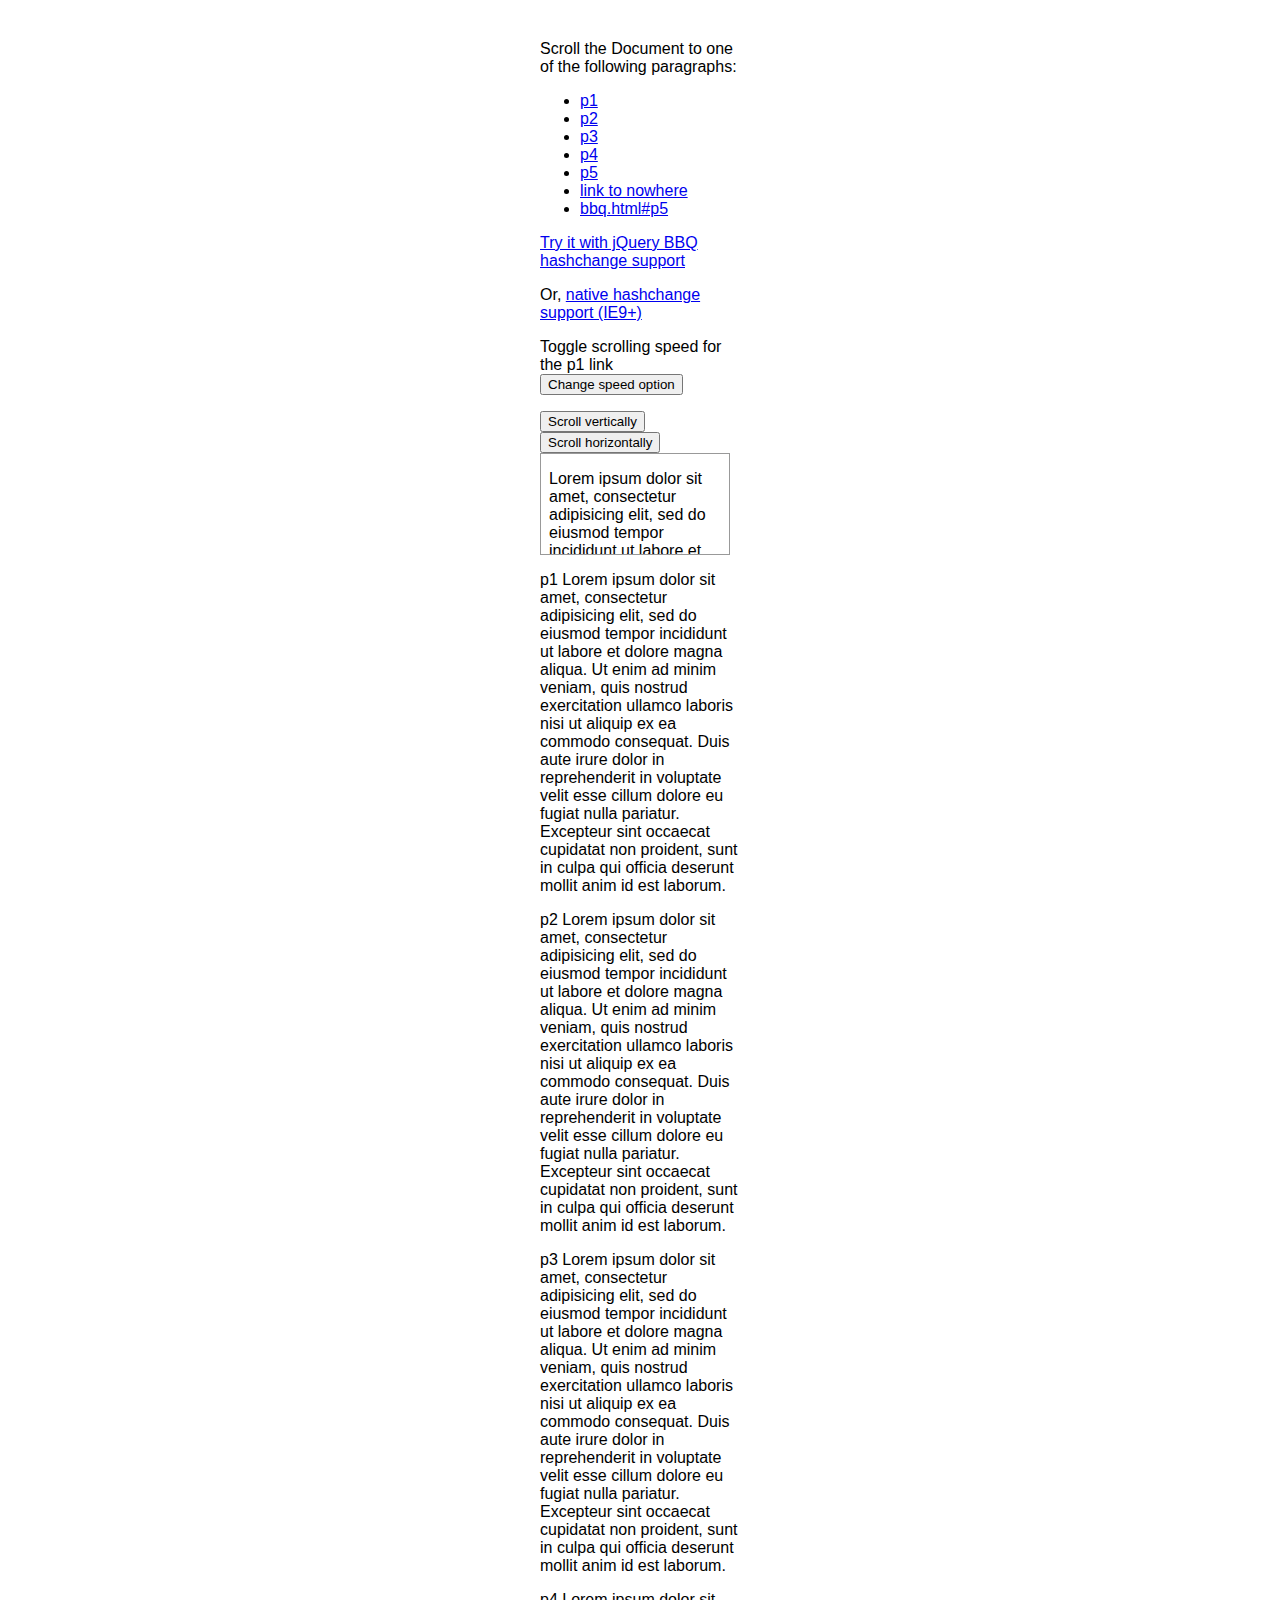
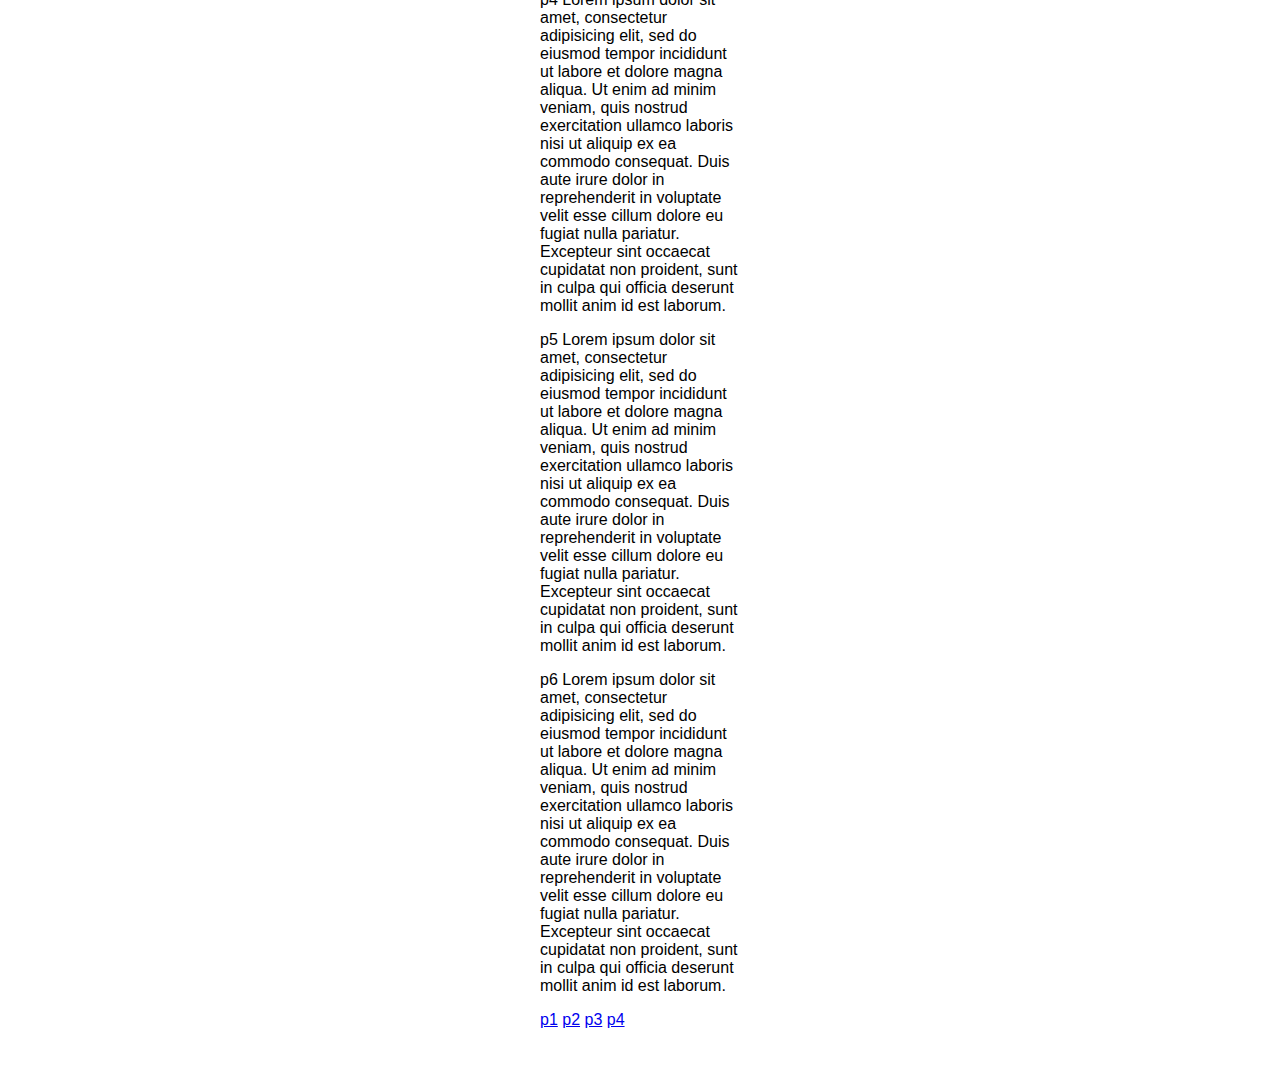
<file: js/jquery-smooth-scroll-master/demo/index.html>
<!DOCTYPE html>
<html lang="en">
<head>
  <meta charset="utf-8">
  <title>Smooth Scroll jQuery Plugin Demo</title>
  <style type="text/css">
    body {
      font-family: Helvetica, Arial, sans-serif;
    }
    .container {
      margin: 40px auto;
      width: 200px;
    }
    .scrollme {
      height: 100px;
      width: 180px;
      overflow: auto;
      padding-left: 8px;
      border: 1px solid #999;
    }
    .scrollme-x {
      width: 400px;
    }
    .scrollme-x div,
    .scrollme-x p {
      float: left;
      width: 180px;
    }
  </style>

  <script src="../lib/jquery/jquery.js"></script>
  <script src="../src/jquery.smooth-scroll.js"></script>
  <script>
    $(document).ready(function() {

      $('body').smoothScroll({
        delegateSelector: 'ul.mainnav a'
      });

      $('p.subnav a').click(function(event) {
        event.preventDefault();
        var link = this;
        $.smoothScroll({
          scrollTarget: link.hash
        });
      });

      $('#change-speed').bind('click', function() {
        var $p1 = $('ul.mainnav a').first();
        var p1Opts = $p1.smoothScroll('options') || {};

        p1Opts.speed = p1Opts.speed === 1400 ? 400 : 1400;
        $p1.smoothScroll('options', p1Opts);
      });

      $('button.scrollsomething').bind('click', function(event) {
        event.preventDefault();
        $.smoothScroll({
          scrollElement: $('div.scrollme'),
          scrollTarget: '#findme'
        });
      });
      $('button.scrollhorz').bind('click', function(event) {
        event.preventDefault();
        $.smoothScroll({
          direction: 'left',
          scrollElement: $('div.scrollme'),
          scrollTarget: '.horiz'
        });

      });

    });

  </script>
</head>
<body>
  <div class="container">
    <p>Scroll the Document to one of the following paragraphs:</p>
    <ul class="mainnav">
      <li><a href="#p1">p1</a></li>
      <li><a href="#p2">p2</a></li>
      <li><a href="#p3">p3</a></li>
      <li><a href="#p4">p4</a></li>
      <li><a href="#p5">p5</a></li>
      <li><a href="#foo">link to nowhere</a></li>
      <li><a href="bbq.html#p5">bbq.html#p5</a></li>
    </ul>
    <p><a href="bbq.html">Try it with jQuery BBQ hashchange support</a></p>
    <p>Or, <a href="hashchange.html">native hashchange support (IE9+)</a></p>
    <p>Toggle scrolling speed for the p1 link <button id="change-speed">Change speed option</button></p>
    <button class="scrollsomething">Scroll vertically</button>
    <button class="scrollhorz">Scroll horizontally</button>

    <div class="scrollme">
      <div class="scrollme-x">
        <p>Lorem ipsum dolor sit amet, consectetur adipisicing elit, sed do eiusmod tempor incididunt ut labore et dolore magna aliqua. Ut enim ad minim veniam, quis nostrud exercitation ullamco laboris nisi ut aliquip ex ea commodo consequat.
        </p>
        <div class="horiz">
          You found me by scrolling horizontally. nice job!
        </div>
      </div>
      <p>Duis aute irure dolor in reprehenderit in voluptate velit esse cillum dolore eu fugiat nulla pariatur. Excepteur sint occaecat cupidatat non proident, sunt in culpa qui officia deserunt mollit anim id est laborum.
      </p>
      <p>Lorem ipsum dolor sit amet, consectetur adipisicing elit, sed do eiusmod tempor incididunt ut labore et dolore magna aliqua. Ut enim ad minim veniam, quis nostrud exercitation ullamco laboris nisi ut aliquip ex ea commodo consequat.
      </p>
      <p>Duis aute irure dolor in reprehenderit in voluptate velit esse cillum dolore eu fugiat nulla pariatur. Excepteur sint occaecat cupidatat non proident, sunt in culpa qui officia deserunt mollit anim id est laborum.
      </p>
      <div class="scrollme-x">
        <p id="findme">YOU FOUND ME!  Lorem ipsum dolor sit amet, consectetur adipisicing elit, sed do eiusmod tempor incididunt ut labore et dolore magna aliqua. Ut enim ad minim veniam, quis nostrud exercitation ullamco laboris nisi ut aliquip ex ea commodo consequat.
        </p>
        <div class="horiz">
          You scrolled horizontally <em>and</em> vertically. Awesome!
        </div>
      </div>
      <p>Duis aute irure dolor in reprehenderit in voluptate velit esse cillum dolore eu fugiat nulla pariatur. Excepteur sint occaecat cupidatat non proident, sunt in culpa qui officia deserunt mollit anim id est laborum.
      </p>
      <p>Lorem ipsum dolor sit amet, consectetur adipisicing elit, sed do eiusmod tempor incididunt ut labore et dolore magna aliqua. Ut enim ad minim veniam, quis nostrud exercitation ullamco laboris nisi ut aliquip ex ea commodo consequat.
      </p>
      <p>Duis aute irure dolor in reprehenderit in voluptate velit esse cillum dolore eu fugiat nulla pariatur. Excepteur sint occaecat cupidatat non proident, sunt in culpa qui officia deserunt mollit anim id est laborum.
      </p>
    </div>

    <p id="p1">p1 Lorem ipsum dolor sit amet, consectetur adipisicing elit, sed do eiusmod tempor incididunt ut labore et dolore magna aliqua. Ut enim ad minim veniam, quis nostrud exercitation ullamco laboris nisi ut aliquip ex ea commodo consequat. Duis aute irure dolor in reprehenderit in voluptate velit esse cillum dolore eu fugiat nulla pariatur. Excepteur sint occaecat cupidatat non proident, sunt in culpa qui officia deserunt mollit anim id est laborum.</p>
    <p id="p2">p2 Lorem ipsum dolor sit amet, consectetur adipisicing elit, sed do eiusmod tempor incididunt ut labore et dolore magna aliqua. Ut enim ad minim veniam, quis nostrud exercitation ullamco laboris nisi ut aliquip ex ea commodo consequat. Duis aute irure dolor in reprehenderit in voluptate velit esse cillum dolore eu fugiat nulla pariatur. Excepteur sint occaecat cupidatat non proident, sunt in culpa qui officia deserunt mollit anim id est laborum.</p>
    <p id="p3">p3 Lorem ipsum dolor sit amet, consectetur adipisicing elit, sed do eiusmod tempor incididunt ut labore et dolore magna aliqua. Ut enim ad minim veniam, quis nostrud exercitation ullamco laboris nisi ut aliquip ex ea commodo consequat. Duis aute irure dolor in reprehenderit in voluptate velit esse cillum dolore eu fugiat nulla pariatur. Excepteur sint occaecat cupidatat non proident, sunt in culpa qui officia deserunt mollit anim id est laborum.</p>
    <p id="p4">p4 Lorem ipsum dolor sit amet, consectetur adipisicing elit, sed do eiusmod tempor incididunt ut labore et dolore magna aliqua. Ut enim ad minim veniam, quis nostrud exercitation ullamco laboris nisi ut aliquip ex ea commodo consequat. Duis aute irure dolor in reprehenderit in voluptate velit esse cillum dolore eu fugiat nulla pariatur. Excepteur sint occaecat cupidatat non proident, sunt in culpa qui officia deserunt mollit anim id est laborum.</p>
    <p id="p5">p5 Lorem ipsum dolor sit amet, consectetur adipisicing elit, sed do eiusmod tempor incididunt ut labore et dolore magna aliqua. Ut enim ad minim veniam, quis nostrud exercitation ullamco laboris nisi ut aliquip ex ea commodo consequat. Duis aute irure dolor in reprehenderit in voluptate velit esse cillum dolore eu fugiat nulla pariatur. Excepteur sint occaecat cupidatat non proident, sunt in culpa qui officia deserunt mollit anim id est laborum.</p>
    <p id="p6">p6 Lorem ipsum dolor sit amet, consectetur adipisicing elit, sed do eiusmod tempor incididunt ut labore et dolore magna aliqua. Ut enim ad minim veniam, quis nostrud exercitation ullamco laboris nisi ut aliquip ex ea commodo consequat. Duis aute irure dolor in reprehenderit in voluptate velit esse cillum dolore eu fugiat nulla pariatur. Excepteur sint occaecat cupidatat non proident, sunt in culpa qui officia deserunt mollit anim id est laborum.</p>
    <p class="subnav"><a href="#p1">p1</a> <a href="#p2">p2</a> <a href="#p3">p3</a> <a href="#p4">p4</a></p>

  </div>
</body>
</html>
</file>
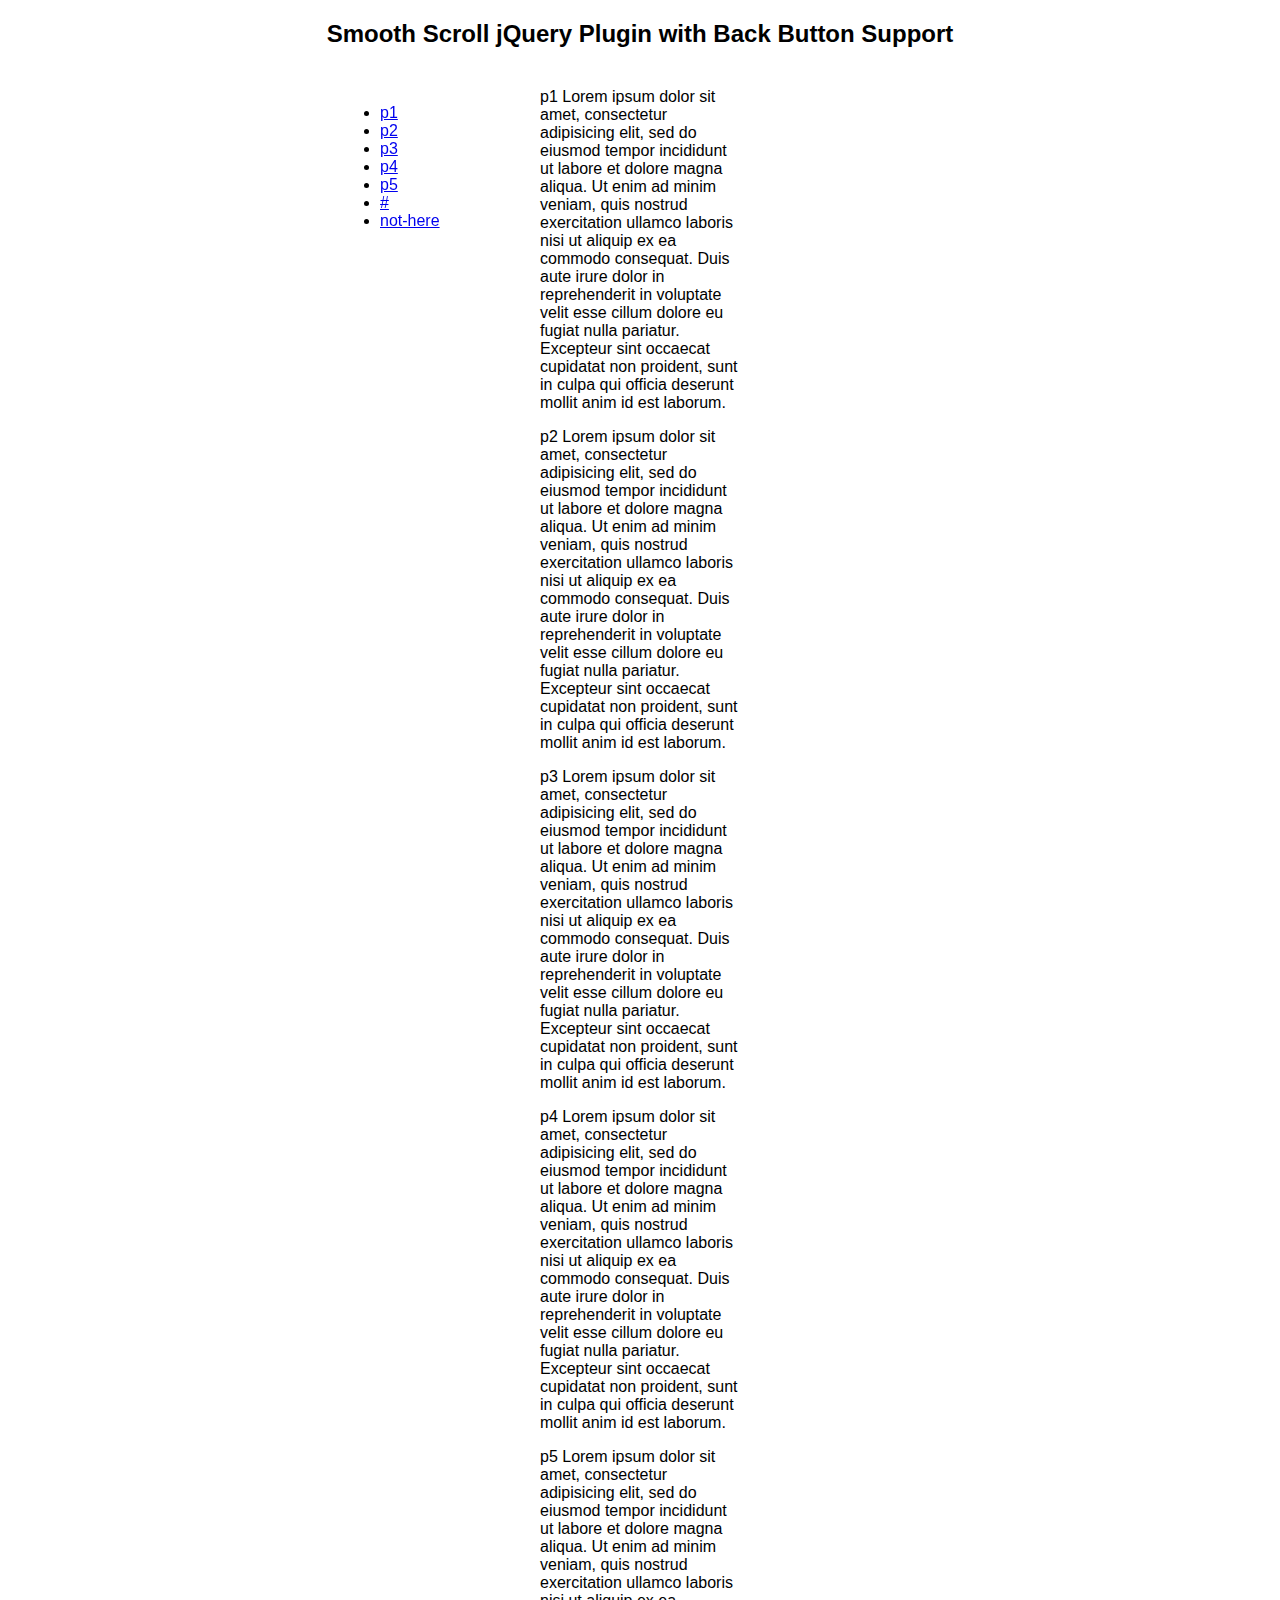
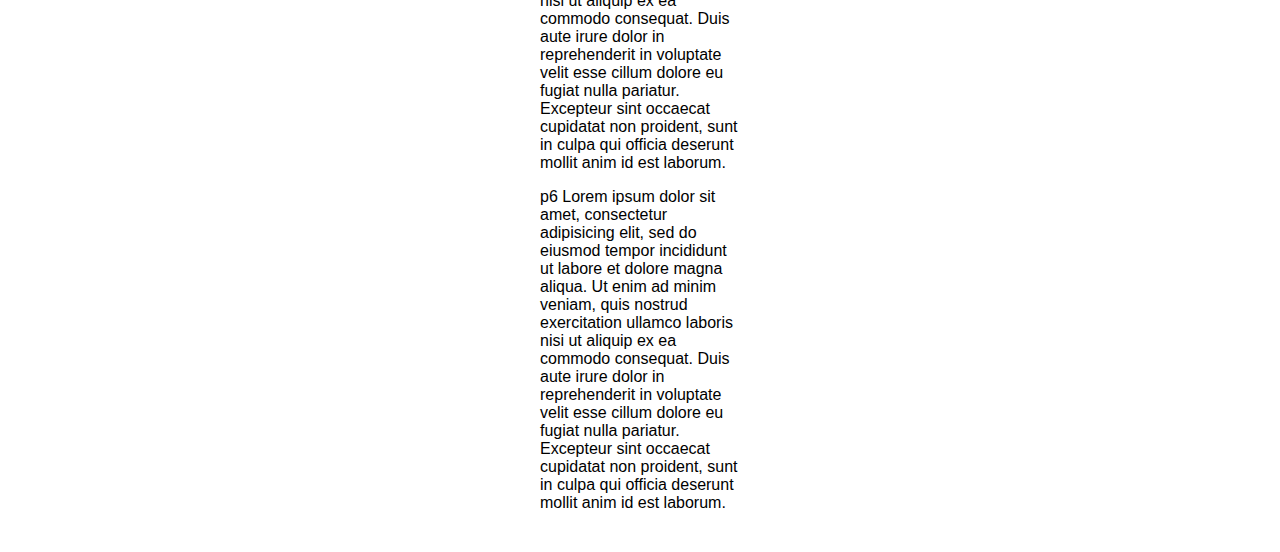
<file: js/jquery-smooth-scroll-master/demo/bbq-fixed.html>
<!DOCTYPE html>
<html lang="en">
<head>
  <meta charset="utf-8">
  <title>Smooth Scroll jQuery Plugin Demo</title>
  <style type="text/css">
    body {
      font-family: "Helvetica Neue", Helvetica, sans-serif;
    }
    .container {
      margin: 40px auto;
      width: 200px;
    }
    h2 {
      text-align: center;
    }
    #nav {
      position: fixed;
      margin-left: -200px;
      width: 140px;
    }
  </style>
</head>
<body>
  <h2>Smooth Scroll jQuery Plugin with Back Button Support</h2>
  <div class="container">
    <ul id="nav">
      <li><a href="#p1">p1</a></li>
      <li><a href="#p2">p2</a></li>
      <li><a href="#p3">p3</a></li>
      <li><a href="#p4">p4</a></li>
      <li><a href="#p5">p5</a></li>
      <li><a href="#">#</a></li>
      <li><a href="#not-here">not-here</a></li>
    </ul>
    <p id="p1">p1 Lorem ipsum dolor sit amet, consectetur adipisicing elit, sed do eiusmod tempor incididunt ut labore et dolore magna aliqua. Ut enim ad minim veniam, quis nostrud exercitation ullamco laboris nisi ut aliquip ex ea commodo consequat. Duis aute irure dolor in reprehenderit in voluptate velit esse cillum dolore eu fugiat nulla pariatur. Excepteur sint occaecat cupidatat non proident, sunt in culpa qui officia deserunt mollit anim id est laborum.</p>
    <p id="p2">p2 Lorem ipsum dolor sit amet, consectetur adipisicing elit, sed do eiusmod tempor incididunt ut labore et dolore magna aliqua. Ut enim ad minim veniam, quis nostrud exercitation ullamco laboris nisi ut aliquip ex ea commodo consequat. Duis aute irure dolor in reprehenderit in voluptate velit esse cillum dolore eu fugiat nulla pariatur. Excepteur sint occaecat cupidatat non proident, sunt in culpa qui officia deserunt mollit anim id est laborum.</p>

    <p id="p3">p3 Lorem ipsum dolor sit amet, consectetur adipisicing elit, sed do eiusmod tempor incididunt ut labore et dolore magna aliqua. Ut enim ad minim veniam, quis nostrud exercitation ullamco laboris nisi ut aliquip ex ea commodo consequat. Duis aute irure dolor in reprehenderit in voluptate velit esse cillum dolore eu fugiat nulla pariatur. Excepteur sint occaecat cupidatat non proident, sunt in culpa qui officia deserunt mollit anim id est laborum.</p>

    <p id="p4">p4 Lorem ipsum dolor sit amet, consectetur adipisicing elit, sed do eiusmod tempor incididunt ut labore et dolore magna aliqua. Ut enim ad minim veniam, quis nostrud exercitation ullamco laboris nisi ut aliquip ex ea commodo consequat. Duis aute irure dolor in reprehenderit in voluptate velit esse cillum dolore eu fugiat nulla pariatur. Excepteur sint occaecat cupidatat non proident, sunt in culpa qui officia deserunt mollit anim id est laborum.</p>

    <p id="p5">p5 Lorem ipsum dolor sit amet, consectetur adipisicing elit, sed do eiusmod tempor incididunt ut labore et dolore magna aliqua. Ut enim ad minim veniam, quis nostrud exercitation ullamco laboris nisi ut aliquip ex ea commodo consequat. Duis aute irure dolor in reprehenderit in voluptate velit esse cillum dolore eu fugiat nulla pariatur. Excepteur sint occaecat cupidatat non proident, sunt in culpa qui officia deserunt mollit anim id est laborum.</p>

    <p id="p6">p6 Lorem ipsum dolor sit amet, consectetur adipisicing elit, sed do eiusmod tempor incididunt ut labore et dolore magna aliqua. Ut enim ad minim veniam, quis nostrud exercitation ullamco laboris nisi ut aliquip ex ea commodo consequat. Duis aute irure dolor in reprehenderit in voluptate velit esse cillum dolore eu fugiat nulla pariatur. Excepteur sint occaecat cupidatat non proident, sunt in culpa qui officia deserunt mollit anim id est laborum.</p>


  </div>
  <script src="../lib/jquery/jquery.js"></script>
  <script src="../src/jquery.smooth-scroll.js"></script>
  <script src="../lib/jquery.ba-bbq.js"></script>
  <script>
    $(document).ready(function() {

      $(document).on('click', 'a[href*="#"]', function() {
        var slashedHash = '#/' + this.hash.slice(1);
        if ( this.hash ) {

          if ( slashedHash === location.hash ) {
            $.smoothScroll({scrollTarget: this.hash});
          } else {
            $.bbq.pushState(slashedHash);
          }

          return false;
        }
      });

      $(window).bind('hashchange', function(event) {
        var tgt = location.hash.replace(/^#\/?/,'');
        if ( document.getElementById(tgt) ) {
          $.smoothScroll({scrollTarget: '#' + tgt});
        }
      });

      $(window).trigger('hashchange');
    });
  </script>

</body>
</html>
</file>
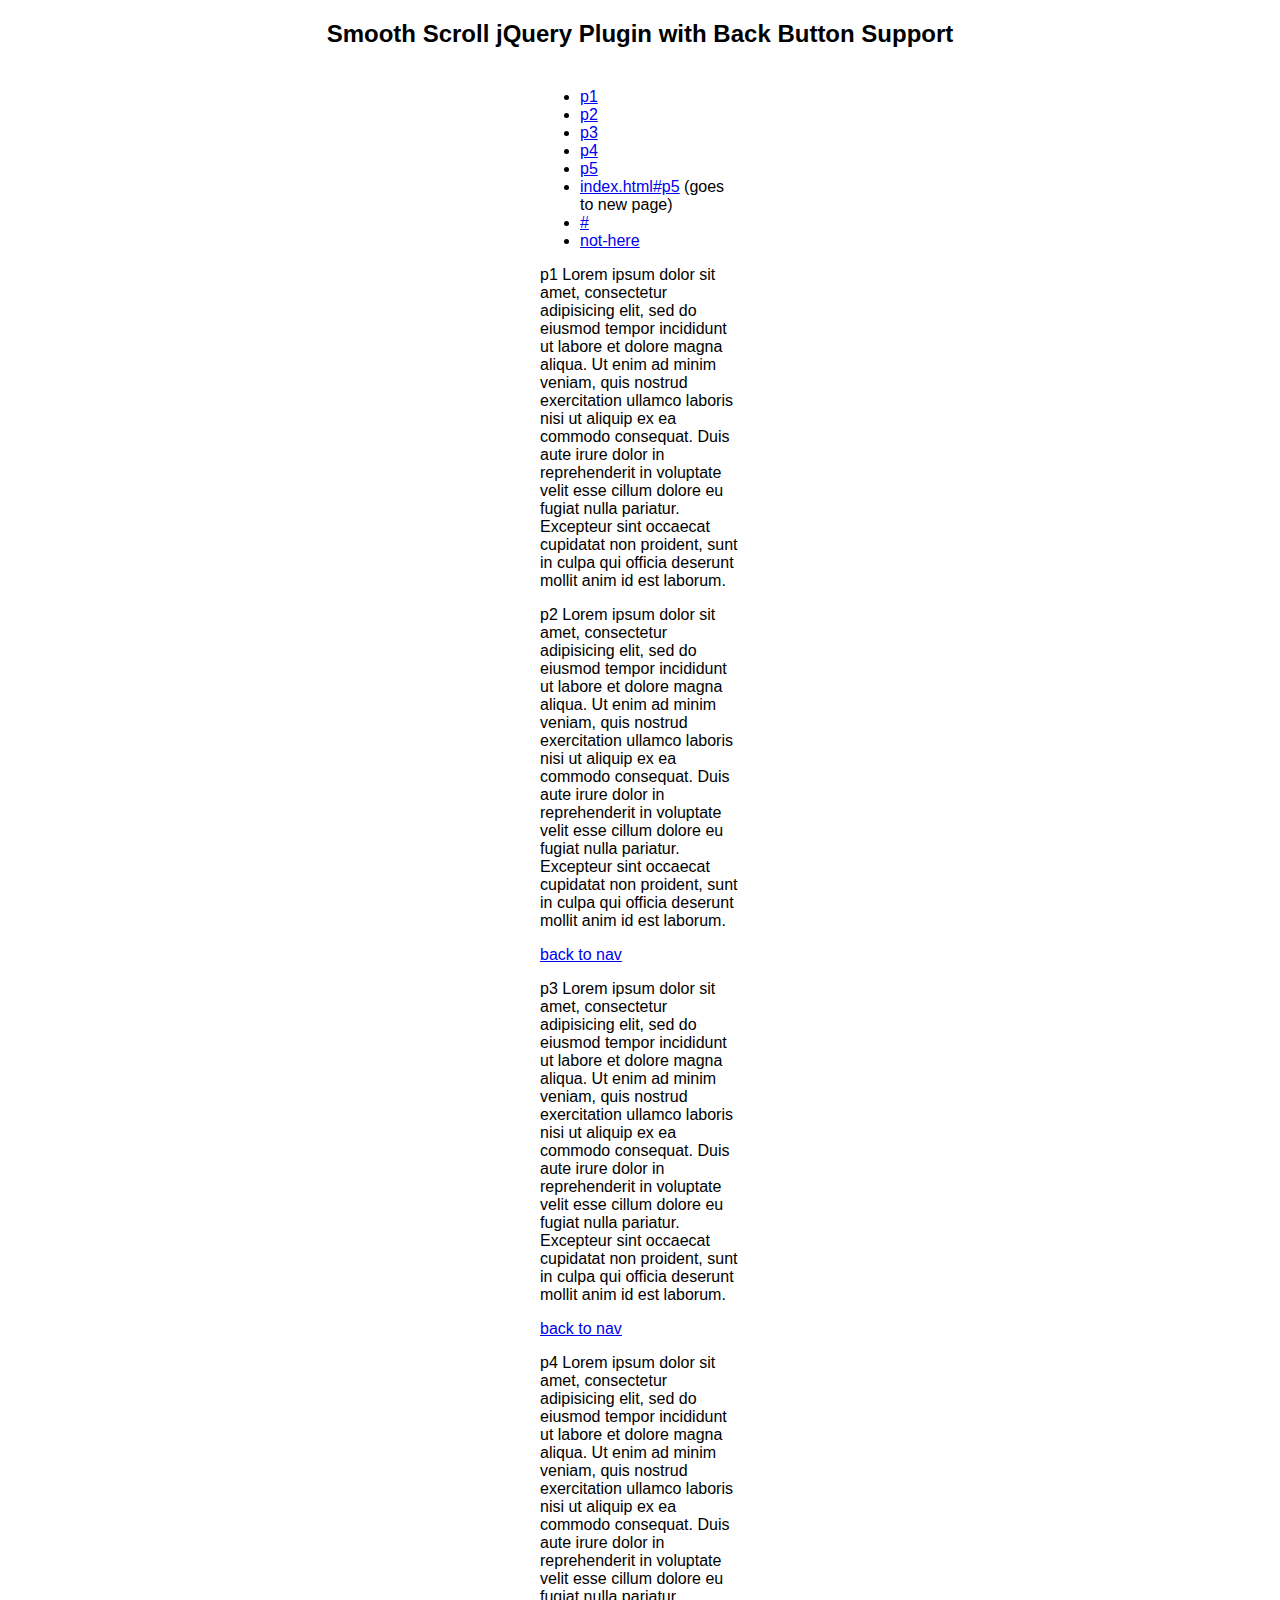
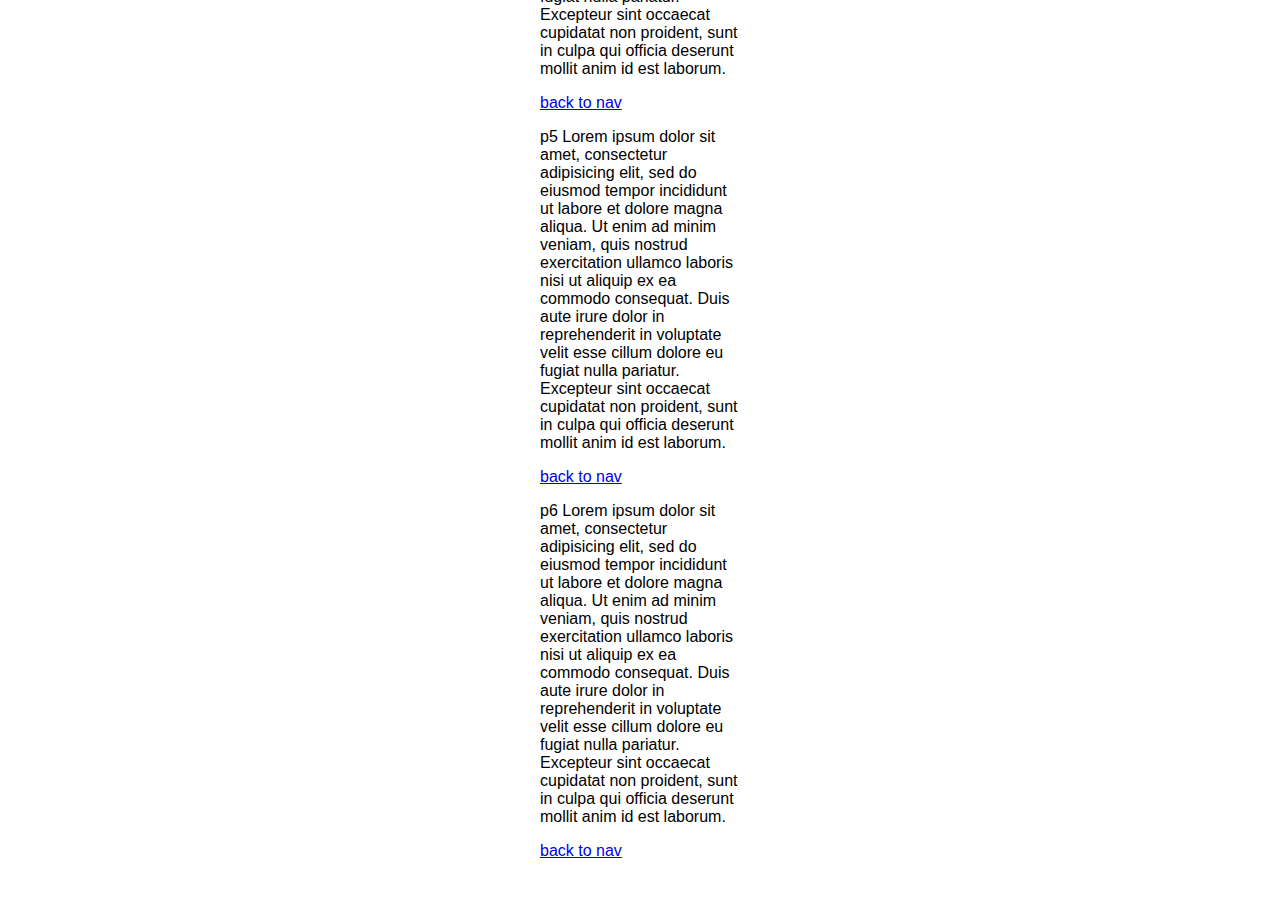
<file: js/jquery-smooth-scroll-master/demo/bbq.html>
<!DOCTYPE html>
<html lang="en">
<head>
  <meta charset="utf-8">
  <title>Smooth Scroll jQuery Plugin Demo</title>
  <style type="text/css">
    body {
      font-family: "Helvetica Neue", Helvetica, sans-serif;
    }
    .container {
      margin: 40px auto;
      width: 200px;
    }
    h2 {
      text-align: center;
    }
  </style>
</head>
<body>
  <h2>Smooth Scroll jQuery Plugin with Back Button Support</h2>
  <div class="container">
    <ul id="nav">
      <li><a href="#p1">p1</a></li>
      <li><a href="#p2">p2</a></li>
      <li><a href="#p3">p3</a></li>
      <li><a href="#p4">p4</a></li>
      <li><a href="#p5">p5</a></li>
      <li><a href="index.html#p5">index.html#p5</a> (goes to new page)</li>
      <li><a href="#">#</a></li>

      <li><a href="#not-here">not-here</a></li>
    </ul>
    <p id="p1">p1 Lorem ipsum dolor sit amet, consectetur adipisicing elit, sed do eiusmod tempor incididunt ut labore et dolore magna aliqua. Ut enim ad minim veniam, quis nostrud exercitation ullamco laboris nisi ut aliquip ex ea commodo consequat. Duis aute irure dolor in reprehenderit in voluptate velit esse cillum dolore eu fugiat nulla pariatur. Excepteur sint occaecat cupidatat non proident, sunt in culpa qui officia deserunt mollit anim id est laborum.</p>
    <p id="p2">p2 Lorem ipsum dolor sit amet, consectetur adipisicing elit, sed do eiusmod tempor incididunt ut labore et dolore magna aliqua. Ut enim ad minim veniam, quis nostrud exercitation ullamco laboris nisi ut aliquip ex ea commodo consequat. Duis aute irure dolor in reprehenderit in voluptate velit esse cillum dolore eu fugiat nulla pariatur. Excepteur sint occaecat cupidatat non proident, sunt in culpa qui officia deserunt mollit anim id est laborum.</p>
    <a href="#nav">back to nav</a>
    <p id="p3">p3 Lorem ipsum dolor sit amet, consectetur adipisicing elit, sed do eiusmod tempor incididunt ut labore et dolore magna aliqua. Ut enim ad minim veniam, quis nostrud exercitation ullamco laboris nisi ut aliquip ex ea commodo consequat. Duis aute irure dolor in reprehenderit in voluptate velit esse cillum dolore eu fugiat nulla pariatur. Excepteur sint occaecat cupidatat non proident, sunt in culpa qui officia deserunt mollit anim id est laborum.</p>
    <a href="#nav">back to nav</a>
    <p id="p4">p4 Lorem ipsum dolor sit amet, consectetur adipisicing elit, sed do eiusmod tempor incididunt ut labore et dolore magna aliqua. Ut enim ad minim veniam, quis nostrud exercitation ullamco laboris nisi ut aliquip ex ea commodo consequat. Duis aute irure dolor in reprehenderit in voluptate velit esse cillum dolore eu fugiat nulla pariatur. Excepteur sint occaecat cupidatat non proident, sunt in culpa qui officia deserunt mollit anim id est laborum.</p>
    <a href="#nav">back to nav</a>
    <p id="p5">p5 Lorem ipsum dolor sit amet, consectetur adipisicing elit, sed do eiusmod tempor incididunt ut labore et dolore magna aliqua. Ut enim ad minim veniam, quis nostrud exercitation ullamco laboris nisi ut aliquip ex ea commodo consequat. Duis aute irure dolor in reprehenderit in voluptate velit esse cillum dolore eu fugiat nulla pariatur. Excepteur sint occaecat cupidatat non proident, sunt in culpa qui officia deserunt mollit anim id est laborum.</p>
    <a href="#nav">back to nav</a>
    <p id="p6">p6 Lorem ipsum dolor sit amet, consectetur adipisicing elit, sed do eiusmod tempor incididunt ut labore et dolore magna aliqua. Ut enim ad minim veniam, quis nostrud exercitation ullamco laboris nisi ut aliquip ex ea commodo consequat. Duis aute irure dolor in reprehenderit in voluptate velit esse cillum dolore eu fugiat nulla pariatur. Excepteur sint occaecat cupidatat non proident, sunt in culpa qui officia deserunt mollit anim id est laborum.</p>
    <a href="#nav">back to nav</a>

  </div>
  <script src="../lib/jquery/jquery.js"></script>
  <script src="../src/jquery.smooth-scroll.js"></script>
  <script src="../lib/jquery.ba-bbq.js"></script>
  <script>
    $(document)
    .on('click', 'a[href*="#"]', function() {
      if ( this.hash && this.pathname === location.pathname ) {
        $.bbq.pushState( '#/' + this.hash.slice(1) );
        return false;
      }
    })
    .ready(function() {
      $(window).bind('hashchange', function(event) {
        var tgt = location.hash.replace(/^#\/?/,'');
        if ( document.getElementById(tgt) ) {
          $.smoothScroll({scrollTarget: '#' + tgt});
        }
      });

      $(window).trigger('hashchange');
    });
  </script>

</body>
</html>
</file>
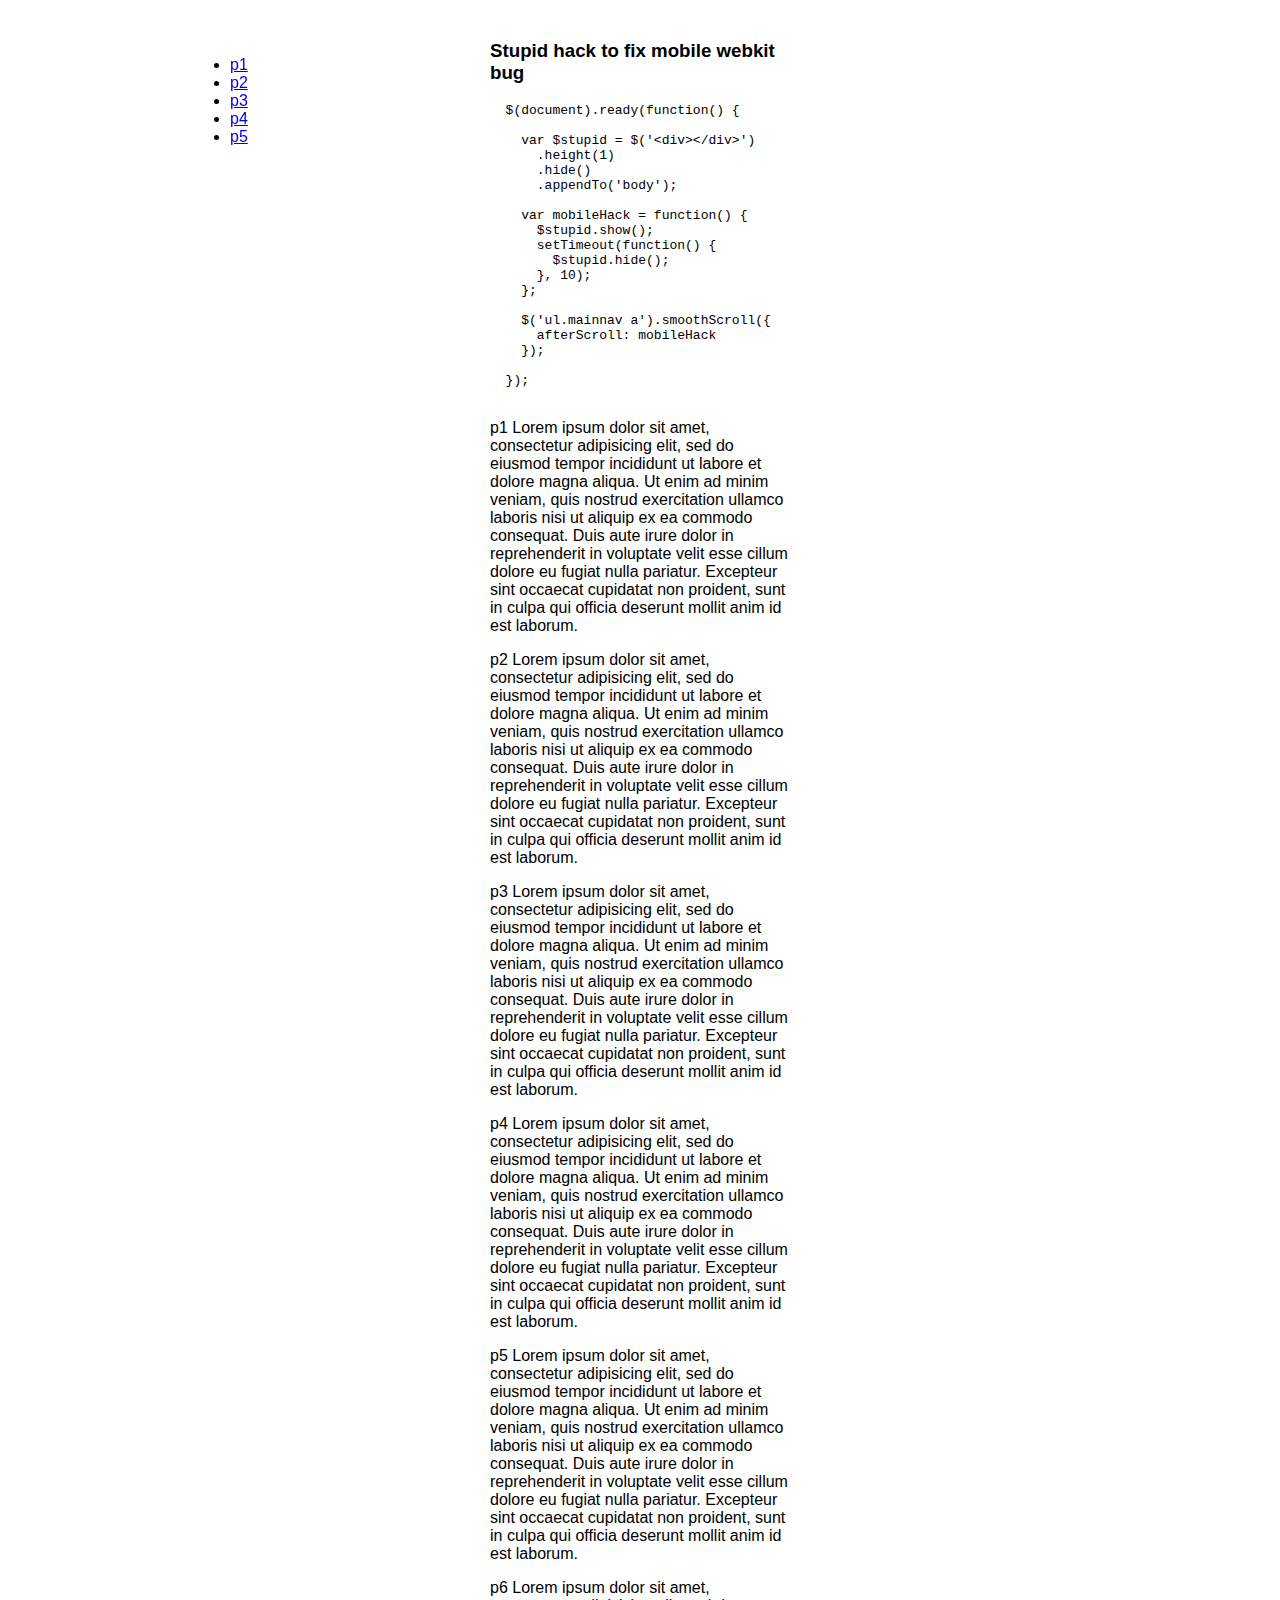
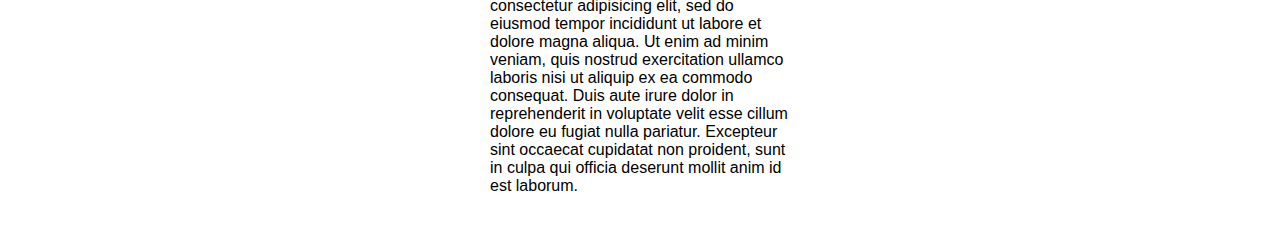
<file: js/jquery-smooth-scroll-master/demo/fixed-fix.html>
<!DOCTYPE html>
<html lang="en">
<head>
  <meta charset="utf-8">
  <title>Smooth Scroll jQuery Plugin Demo</title>
  <style type="text/css">
 body {
   font-family: "Helvetica Neue", Helvetica, sans-serif;
 }
 .container {
   margin: 40px auto;
   width: 300px;
 }
 h2 {
   text-align: center;
 }
 .mainnav {
   position: fixed;
   margin-left: -300px;
   width: 140px;
 }

  </style>

</head>
<body>
  <div class="container">

    <ul class="mainnav">
      <li><a href="#p1">p1</a></li>
      <li><a href="#p2">p2</a></li>
      <li><a href="#p3">p3</a></li>
      <li><a href="#p4">p4</a></li>
      <li><a href="#p5">p5</a></li>
    </ul>

    <h3>Stupid hack to fix mobile webkit bug</h3>

<pre>
  $(document).ready(function() {

    var $stupid = $('&lt;div&gt;&lt;/div&gt;')
      .height(1)
      .hide()
      .appendTo('body');

    var mobileHack = function() {
      $stupid.show();
      setTimeout(function() {
        $stupid.hide();
      }, 10);
    };

    $('ul.mainnav a').smoothScroll({
      afterScroll: mobileHack
    });

  });

</pre>

    <p id="p1">p1 Lorem ipsum dolor sit amet, consectetur adipisicing elit, sed do eiusmod tempor incididunt ut labore et dolore magna aliqua. Ut enim ad minim veniam, quis nostrud exercitation ullamco laboris nisi ut aliquip ex ea commodo consequat. Duis aute irure dolor in reprehenderit in voluptate velit esse cillum dolore eu fugiat nulla pariatur. Excepteur sint occaecat cupidatat non proident, sunt in culpa qui officia deserunt mollit anim id est laborum.</p>
    <p id="p2">p2 Lorem ipsum dolor sit amet, consectetur adipisicing elit, sed do eiusmod tempor incididunt ut labore et dolore magna aliqua. Ut enim ad minim veniam, quis nostrud exercitation ullamco laboris nisi ut aliquip ex ea commodo consequat. Duis aute irure dolor in reprehenderit in voluptate velit esse cillum dolore eu fugiat nulla pariatur. Excepteur sint occaecat cupidatat non proident, sunt in culpa qui officia deserunt mollit anim id est laborum.</p>
    <p id="p3">p3 Lorem ipsum dolor sit amet, consectetur adipisicing elit, sed do eiusmod tempor incididunt ut labore et dolore magna aliqua. Ut enim ad minim veniam, quis nostrud exercitation ullamco laboris nisi ut aliquip ex ea commodo consequat. Duis aute irure dolor in reprehenderit in voluptate velit esse cillum dolore eu fugiat nulla pariatur. Excepteur sint occaecat cupidatat non proident, sunt in culpa qui officia deserunt mollit anim id est laborum.</p>
    <p id="p4">p4 Lorem ipsum dolor sit amet, consectetur adipisicing elit, sed do eiusmod tempor incididunt ut labore et dolore magna aliqua. Ut enim ad minim veniam, quis nostrud exercitation ullamco laboris nisi ut aliquip ex ea commodo consequat. Duis aute irure dolor in reprehenderit in voluptate velit esse cillum dolore eu fugiat nulla pariatur. Excepteur sint occaecat cupidatat non proident, sunt in culpa qui officia deserunt mollit anim id est laborum.</p>
    <p id="p5">p5 Lorem ipsum dolor sit amet, consectetur adipisicing elit, sed do eiusmod tempor incididunt ut labore et dolore magna aliqua. Ut enim ad minim veniam, quis nostrud exercitation ullamco laboris nisi ut aliquip ex ea commodo consequat. Duis aute irure dolor in reprehenderit in voluptate velit esse cillum dolore eu fugiat nulla pariatur. Excepteur sint occaecat cupidatat non proident, sunt in culpa qui officia deserunt mollit anim id est laborum.</p>
    <p id="p6">p6 Lorem ipsum dolor sit amet, consectetur adipisicing elit, sed do eiusmod tempor incididunt ut labore et dolore magna aliqua. Ut enim ad minim veniam, quis nostrud exercitation ullamco laboris nisi ut aliquip ex ea commodo consequat. Duis aute irure dolor in reprehenderit in voluptate velit esse cillum dolore eu fugiat nulla pariatur. Excepteur sint occaecat cupidatat non proident, sunt in culpa qui officia deserunt mollit anim id est laborum.</p>

  </div>
  <script src="../lib/jquery/jquery.js"></script>
  <script src="../src/jquery.smooth-scroll.js"></script>
  <script>
    $(document).ready(function() {

      var $stupid = $('<div></div>')
        .height(1)
        .hide()
        .appendTo('body');

      var mobileHack = function() {
        $stupid.show();
        setTimeout(function() {
          $stupid.hide();
        }, 10);
      };

      $('ul.mainnav a').smoothScroll({
        afterScroll: mobileHack
      });

    });

  </script>
</body>
</html>
</file>
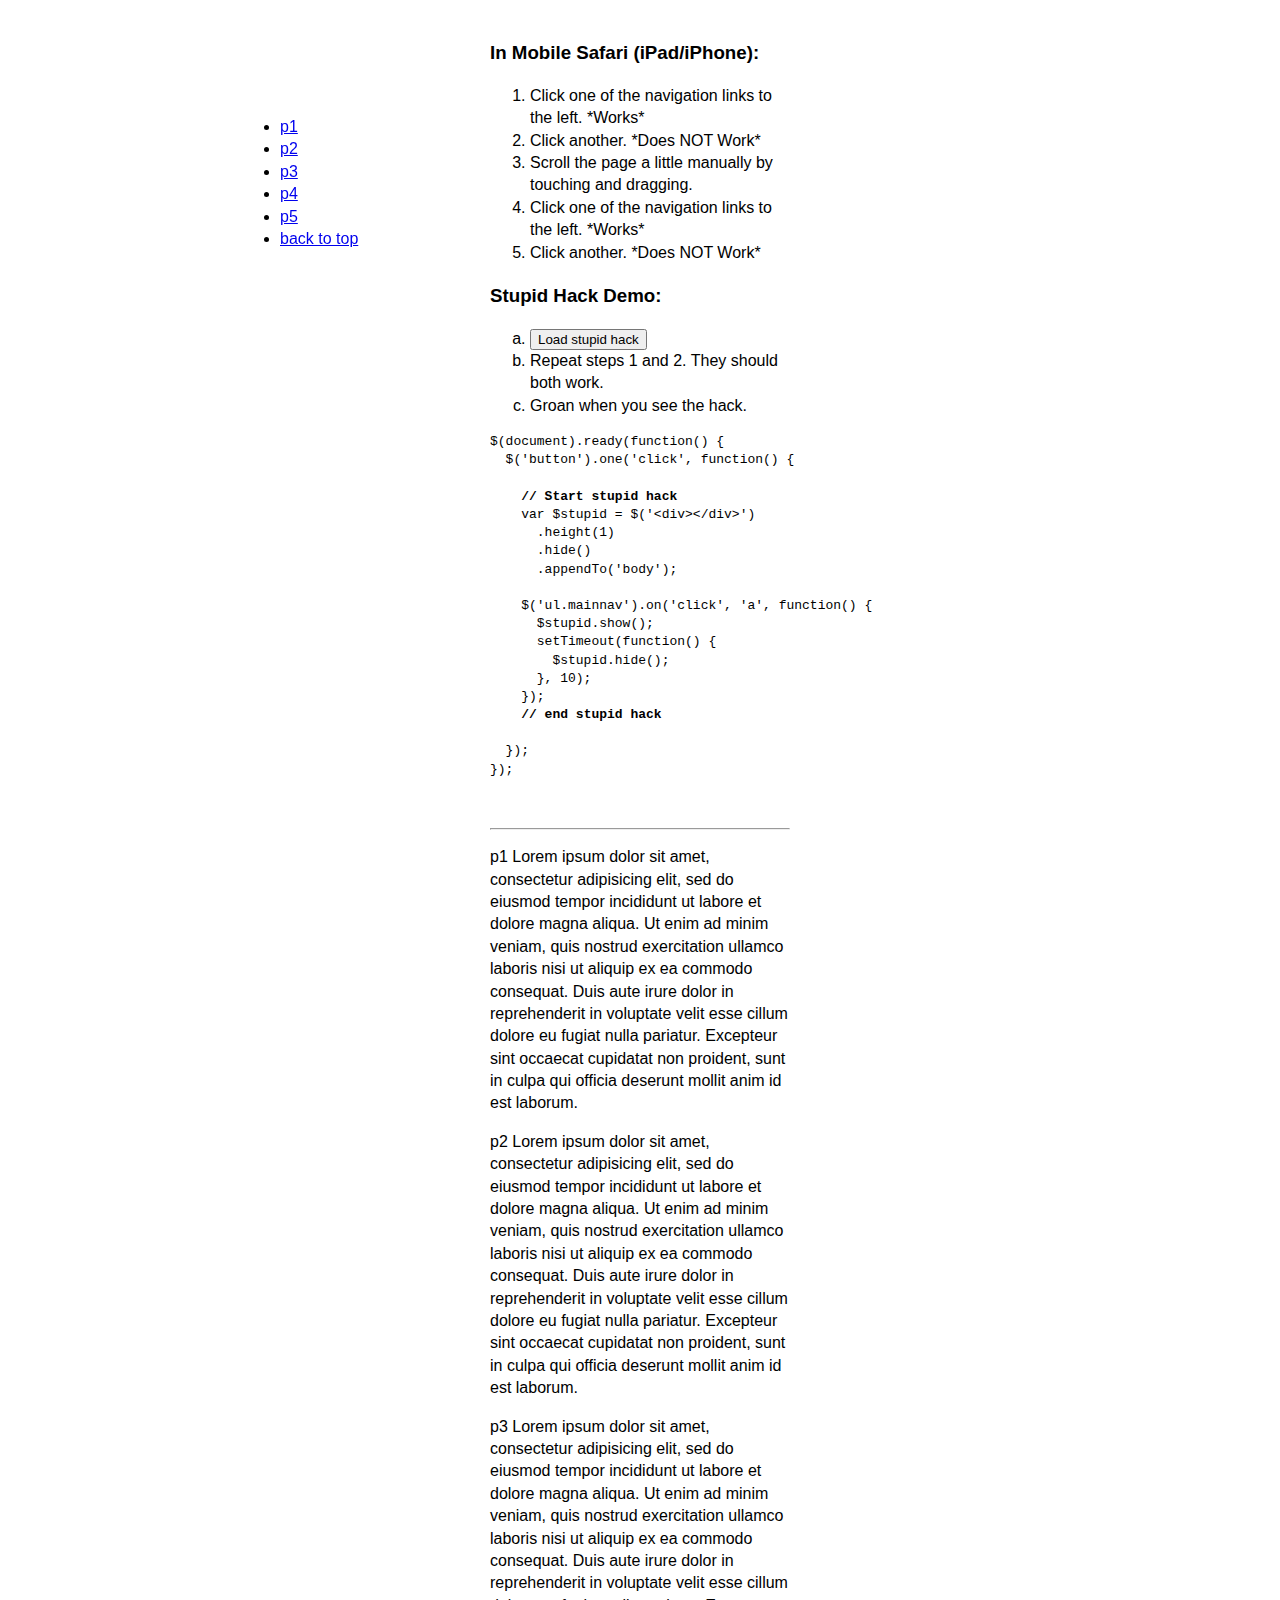
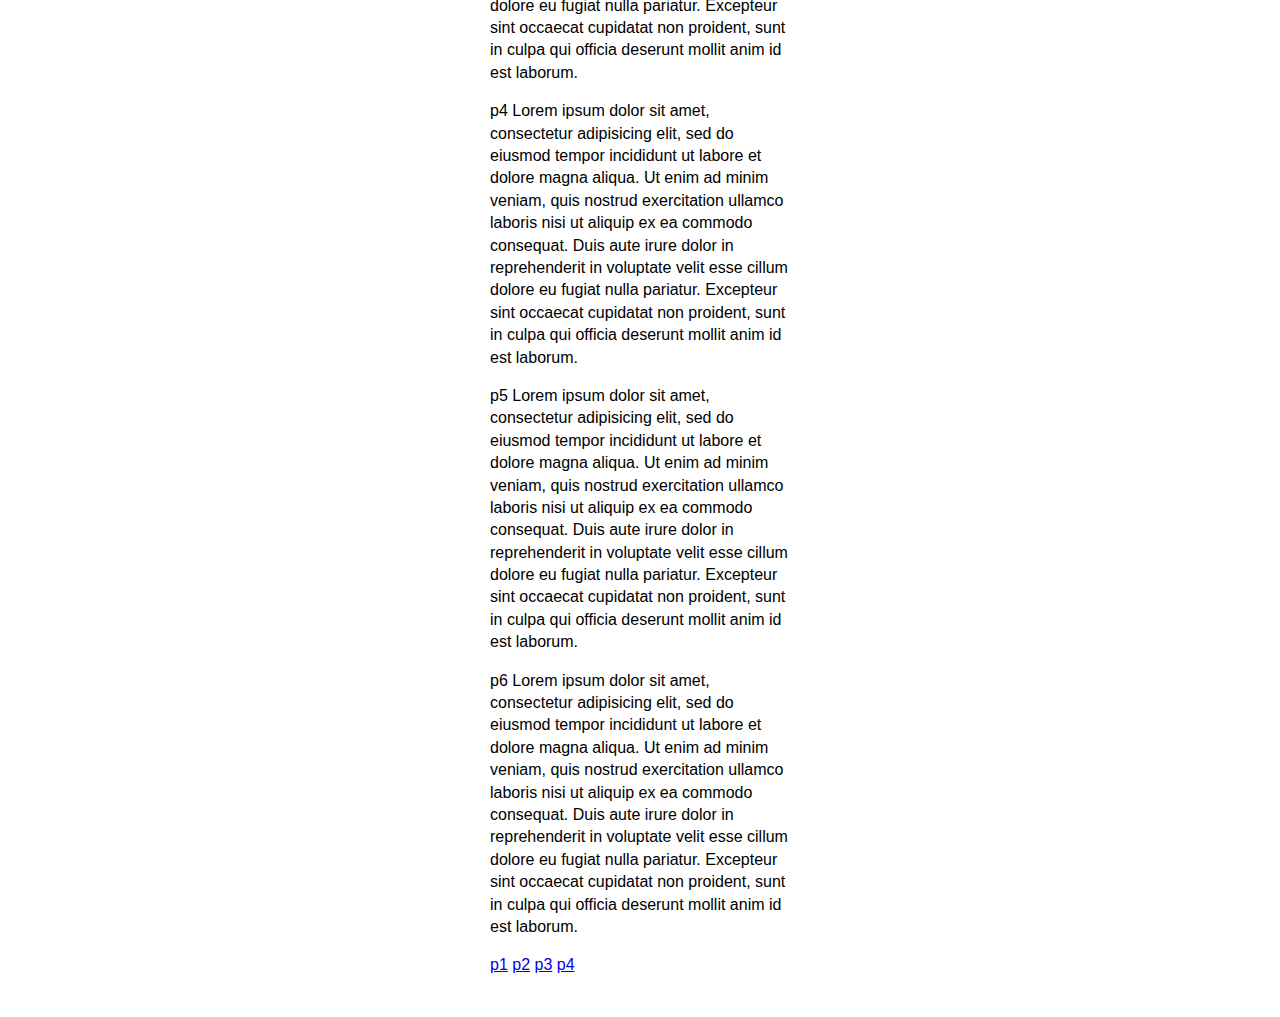
<file: js/jquery-smooth-scroll-master/demo/fixed-nojs-fix.html>
<!DOCTYPE html>
<html lang="en">
<head>
  <meta charset="utf-8">
  <title>Mobile Webkit position:fixed Demo</title>
  <style type="text/css">
 body {
   font-family: "Helvetica Neue", Helvetica, sans-serif;
   line-height: 1.4;
 }
 .container {
   margin: 40px auto;
   width: 300px;
 }
 h2 {
   text-align: center;
 }
.mainnav {
   left: 50%;
   top: 100px;
   position: fixed;
   margin-left: -400px;
   width: 140px;
 }
 .hack-list {
  list-style-type: lower-alpha;
 }
  </style>

</head>
<body>
  <div id="top" class="container">

    <ul class="mainnav">
      <li><a href="#p1">p1</a></li>
      <li><a href="#p2">p2</a></li>
      <li><a href="#p3">p3</a></li>
      <li><a href="#p4">p4</a></li>
      <li><a href="#p5">p5</a></li>
      <li><a href="#top">back to top</a></li>
    </ul>

    <h3>In Mobile Safari (iPad/iPhone):</h3>
    <ol>
      <li>Click one of the navigation links to the left. *Works*</li>
      <li>Click another. *Does NOT Work*</li>
      <li>Scroll the page a little manually by touching and dragging.</li>
      <li>Click one of the navigation links to the left. *Works*</li>
      <li>Click another. *Does NOT Work*</li>
    </ol>


    <h3>Stupid Hack Demo:</h3>
    <ol class="hack-list">
      <li><button type="button">Load stupid hack</button></li>
      <li>Repeat steps 1 and 2. They should both work.</li>
      <li>Groan when you see the hack.</li>
    </ol>

    <pre>
$(document).ready(function() {
  $('button').one('click', function() {

    <strong>// Start stupid hack</strong>
    var $stupid = $('&lt;div&gt;&lt;/div&gt;')
      .height(1)
      .hide()
      .appendTo('body');

    $('ul.mainnav').on('click', 'a', function() {
      $stupid.show();
      setTimeout(function() {
        $stupid.hide();
      }, 10);
    });
    <strong>// end stupid hack</strong>

  });
});

    </pre>

    <hr>

    <p id="p1">p1 Lorem ipsum dolor sit amet, consectetur adipisicing elit, sed do eiusmod tempor incididunt ut labore et dolore magna aliqua. Ut enim ad minim veniam, quis nostrud exercitation ullamco laboris nisi ut aliquip ex ea commodo consequat. Duis aute irure dolor in reprehenderit in voluptate velit esse cillum dolore eu fugiat nulla pariatur. Excepteur sint occaecat cupidatat non proident, sunt in culpa qui officia deserunt mollit anim id est laborum.</p>
    <p id="p2">p2 Lorem ipsum dolor sit amet, consectetur adipisicing elit, sed do eiusmod tempor incididunt ut labore et dolore magna aliqua. Ut enim ad minim veniam, quis nostrud exercitation ullamco laboris nisi ut aliquip ex ea commodo consequat. Duis aute irure dolor in reprehenderit in voluptate velit esse cillum dolore eu fugiat nulla pariatur. Excepteur sint occaecat cupidatat non proident, sunt in culpa qui officia deserunt mollit anim id est laborum.</p>
    <p id="p3">p3 Lorem ipsum dolor sit amet, consectetur adipisicing elit, sed do eiusmod tempor incididunt ut labore et dolore magna aliqua. Ut enim ad minim veniam, quis nostrud exercitation ullamco laboris nisi ut aliquip ex ea commodo consequat. Duis aute irure dolor in reprehenderit in voluptate velit esse cillum dolore eu fugiat nulla pariatur. Excepteur sint occaecat cupidatat non proident, sunt in culpa qui officia deserunt mollit anim id est laborum.</p>
    <p id="p4">p4 Lorem ipsum dolor sit amet, consectetur adipisicing elit, sed do eiusmod tempor incididunt ut labore et dolore magna aliqua. Ut enim ad minim veniam, quis nostrud exercitation ullamco laboris nisi ut aliquip ex ea commodo consequat. Duis aute irure dolor in reprehenderit in voluptate velit esse cillum dolore eu fugiat nulla pariatur. Excepteur sint occaecat cupidatat non proident, sunt in culpa qui officia deserunt mollit anim id est laborum.</p>
    <p id="p5">p5 Lorem ipsum dolor sit amet, consectetur adipisicing elit, sed do eiusmod tempor incididunt ut labore et dolore magna aliqua. Ut enim ad minim veniam, quis nostrud exercitation ullamco laboris nisi ut aliquip ex ea commodo consequat. Duis aute irure dolor in reprehenderit in voluptate velit esse cillum dolore eu fugiat nulla pariatur. Excepteur sint occaecat cupidatat non proident, sunt in culpa qui officia deserunt mollit anim id est laborum.</p>
    <p id="p6">p6 Lorem ipsum dolor sit amet, consectetur adipisicing elit, sed do eiusmod tempor incididunt ut labore et dolore magna aliqua. Ut enim ad minim veniam, quis nostrud exercitation ullamco laboris nisi ut aliquip ex ea commodo consequat. Duis aute irure dolor in reprehenderit in voluptate velit esse cillum dolore eu fugiat nulla pariatur. Excepteur sint occaecat cupidatat non proident, sunt in culpa qui officia deserunt mollit anim id est laborum.</p>
    <p class="subnav"><a href="#p1">p1</a> <a href="#p2">p2</a> <a href="#p3">p3</a> <a href="#p4">p4</a></p>

  </div>
  <script src="http://ajax.googleapis.com/ajax/libs/jquery/1.7/jquery.min.js"></script>
  <script>!window.jQuery && document.write(unescape('%3Cscript src="../lib/jquery/jquery.js"%3E%3C/script%3E'));</script>

  <script src="../src/jquery.smooth-scroll.js"></script>
  <script>
    $(document).ready(function() {
      $('button').one('click', function() {

        // Start stupid hack
        var $stupid = $('<div></div>')
          .height(1)
          .hide()
          .appendTo('body');

        $('ul.mainnav').on('click', 'a', function() {
          $stupid.show();
          setTimeout(function() {
            $stupid.hide();
          }, 10);
        });
        // end stupid hack

      });
    });

  </script>

</body>
</html>
</file>
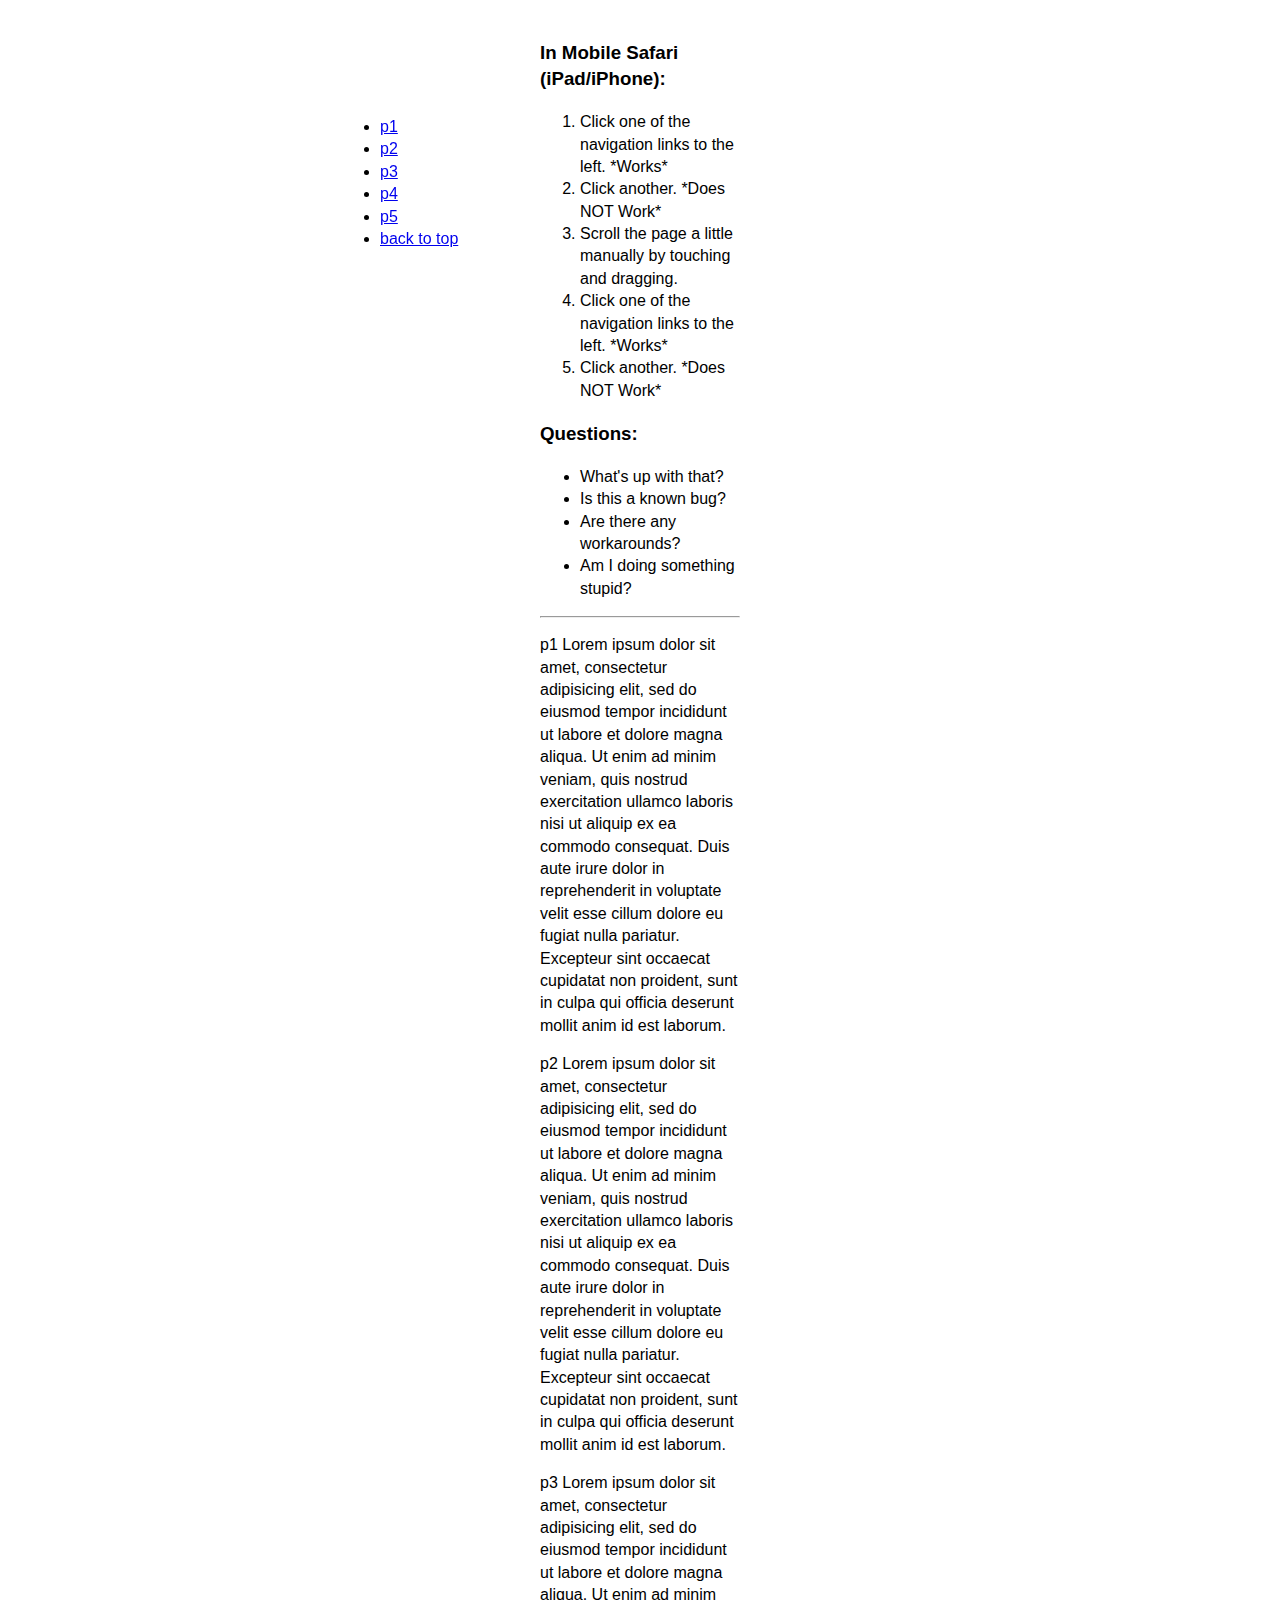
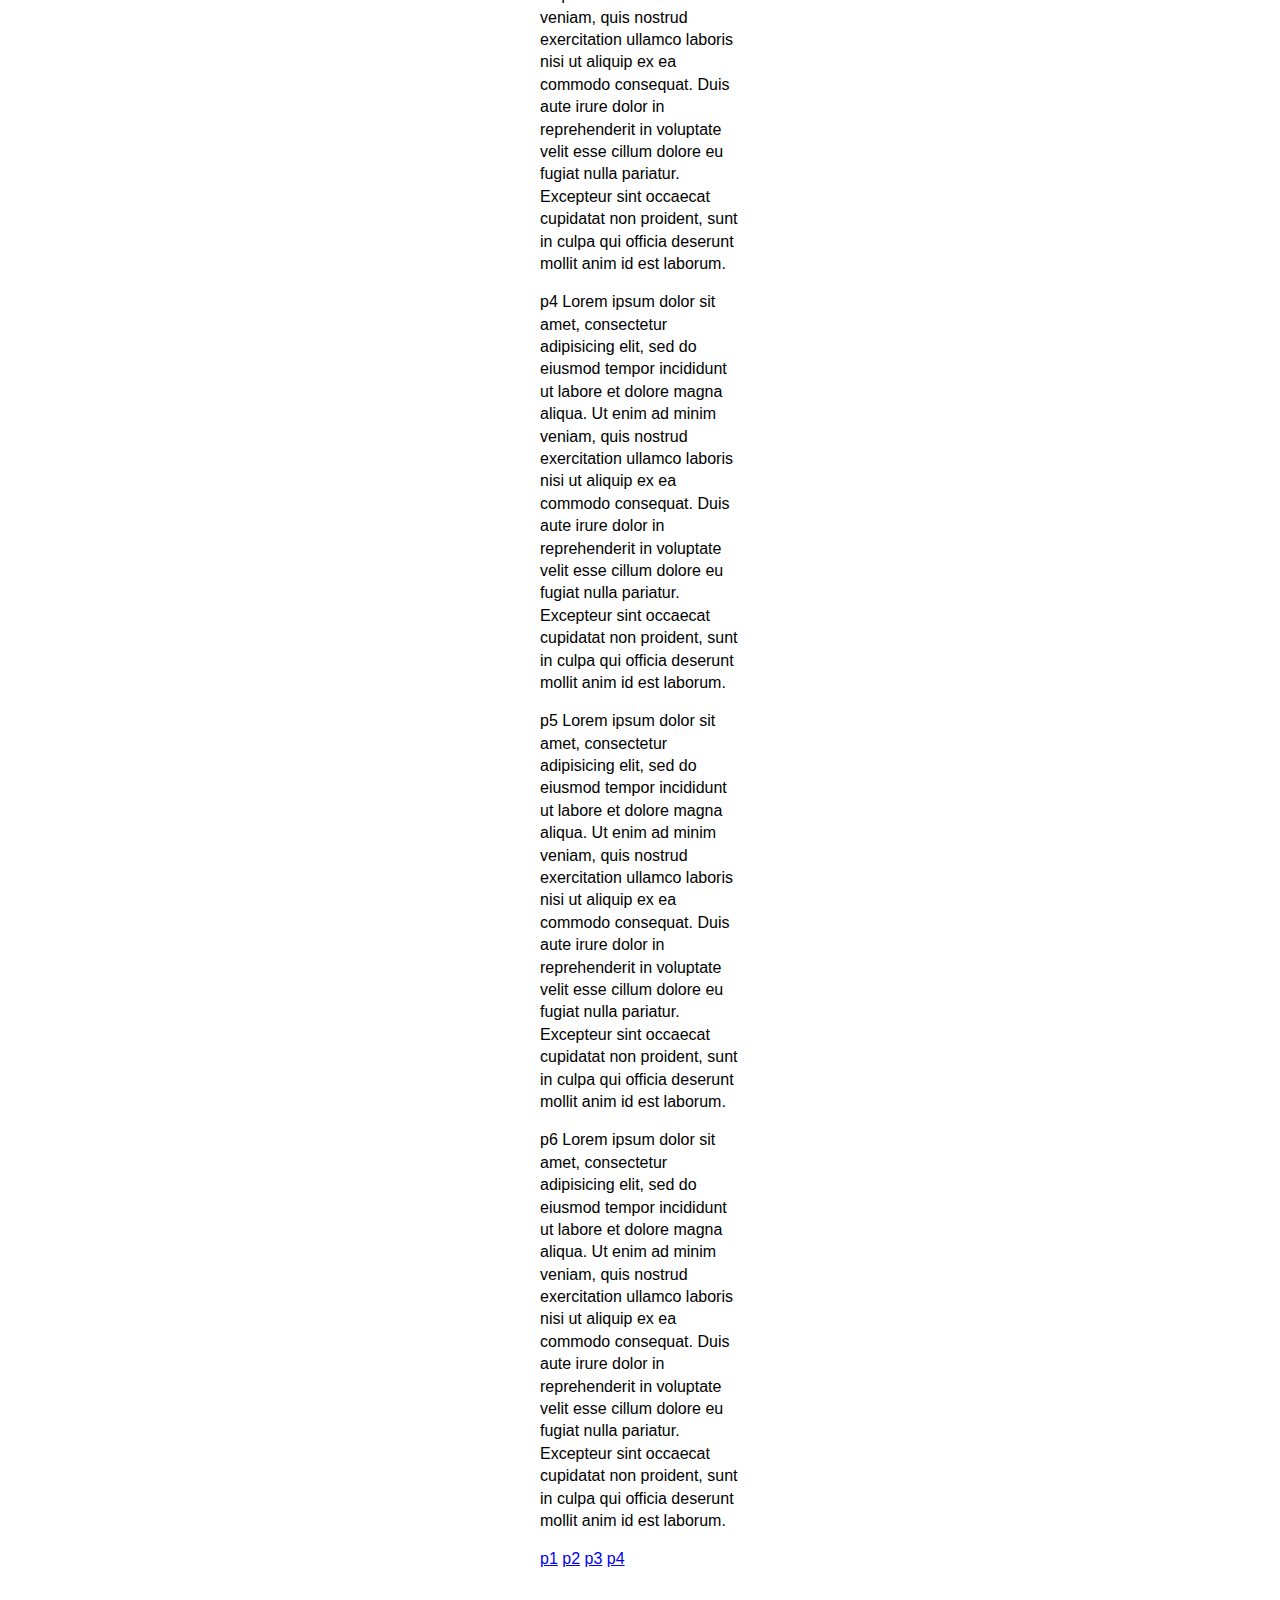
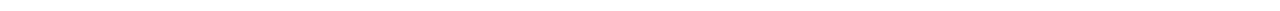
<file: js/jquery-smooth-scroll-master/demo/fixed-nojs.html>
<!DOCTYPE html>
<html lang="en">
<head>
  <meta charset="utf-8">
  <title>Smooth Scroll jQuery Plugin Demo</title>
  <style type="text/css">
 body {
   font-family: "Helvetica Neue", Helvetica, sans-serif;
   line-height: 1.4;
 }
 .container {
   margin: 40px auto;
   width: 200px;
 }
 h2 {
   text-align: center;
 }
.mainnav {
   left: 50%;
   top: 100px;
   position: fixed;
   margin-left: -300px;
   width: 140px;
 }

  </style>

</head>
<body>
  <div id="top" class="container">

    <ul class="mainnav">
      <li><a href="#p1">p1</a></li>
      <li><a href="#p2">p2</a></li>
      <li><a href="#p3">p3</a></li>
      <li><a href="#p4">p4</a></li>
      <li><a href="#p5">p5</a></li>
      <li><a href="#top">back to top</a></li>
    </ul>

    <h3>In Mobile Safari (iPad/iPhone):</h3>
    <ol>
      <li>Click one of the navigation links to the left. *Works*</li>
      <li>Click another. *Does NOT Work*</li>
      <li>Scroll the page a little manually by touching and dragging.</li>
      <li>Click one of the navigation links to the left. *Works*</li>
      <li>Click another. *Does NOT Work*</li>
    </ol>

    <h3>Questions:</h3>
    <ul>
      <li>What's up with that?</li>
      <li>Is this a known bug?</li>
      <li>Are there any workarounds?</li>
      <li>Am I doing something stupid?</li>
    </ul>

    <hr>

    <p id="p1">p1 Lorem ipsum dolor sit amet, consectetur adipisicing elit, sed do eiusmod tempor incididunt ut labore et dolore magna aliqua. Ut enim ad minim veniam, quis nostrud exercitation ullamco laboris nisi ut aliquip ex ea commodo consequat. Duis aute irure dolor in reprehenderit in voluptate velit esse cillum dolore eu fugiat nulla pariatur. Excepteur sint occaecat cupidatat non proident, sunt in culpa qui officia deserunt mollit anim id est laborum.</p>
    <p id="p2">p2 Lorem ipsum dolor sit amet, consectetur adipisicing elit, sed do eiusmod tempor incididunt ut labore et dolore magna aliqua. Ut enim ad minim veniam, quis nostrud exercitation ullamco laboris nisi ut aliquip ex ea commodo consequat. Duis aute irure dolor in reprehenderit in voluptate velit esse cillum dolore eu fugiat nulla pariatur. Excepteur sint occaecat cupidatat non proident, sunt in culpa qui officia deserunt mollit anim id est laborum.</p>
    <p id="p3">p3 Lorem ipsum dolor sit amet, consectetur adipisicing elit, sed do eiusmod tempor incididunt ut labore et dolore magna aliqua. Ut enim ad minim veniam, quis nostrud exercitation ullamco laboris nisi ut aliquip ex ea commodo consequat. Duis aute irure dolor in reprehenderit in voluptate velit esse cillum dolore eu fugiat nulla pariatur. Excepteur sint occaecat cupidatat non proident, sunt in culpa qui officia deserunt mollit anim id est laborum.</p>
    <p id="p4">p4 Lorem ipsum dolor sit amet, consectetur adipisicing elit, sed do eiusmod tempor incididunt ut labore et dolore magna aliqua. Ut enim ad minim veniam, quis nostrud exercitation ullamco laboris nisi ut aliquip ex ea commodo consequat. Duis aute irure dolor in reprehenderit in voluptate velit esse cillum dolore eu fugiat nulla pariatur. Excepteur sint occaecat cupidatat non proident, sunt in culpa qui officia deserunt mollit anim id est laborum.</p>
    <p id="p5">p5 Lorem ipsum dolor sit amet, consectetur adipisicing elit, sed do eiusmod tempor incididunt ut labore et dolore magna aliqua. Ut enim ad minim veniam, quis nostrud exercitation ullamco laboris nisi ut aliquip ex ea commodo consequat. Duis aute irure dolor in reprehenderit in voluptate velit esse cillum dolore eu fugiat nulla pariatur. Excepteur sint occaecat cupidatat non proident, sunt in culpa qui officia deserunt mollit anim id est laborum.</p>
    <p id="p6">p6 Lorem ipsum dolor sit amet, consectetur adipisicing elit, sed do eiusmod tempor incididunt ut labore et dolore magna aliqua. Ut enim ad minim veniam, quis nostrud exercitation ullamco laboris nisi ut aliquip ex ea commodo consequat. Duis aute irure dolor in reprehenderit in voluptate velit esse cillum dolore eu fugiat nulla pariatur. Excepteur sint occaecat cupidatat non proident, sunt in culpa qui officia deserunt mollit anim id est laborum.</p>
    <p class="subnav"><a href="#p1">p1</a> <a href="#p2">p2</a> <a href="#p3">p3</a> <a href="#p4">p4</a></p>

  </div>

</body>
</html>
</file>
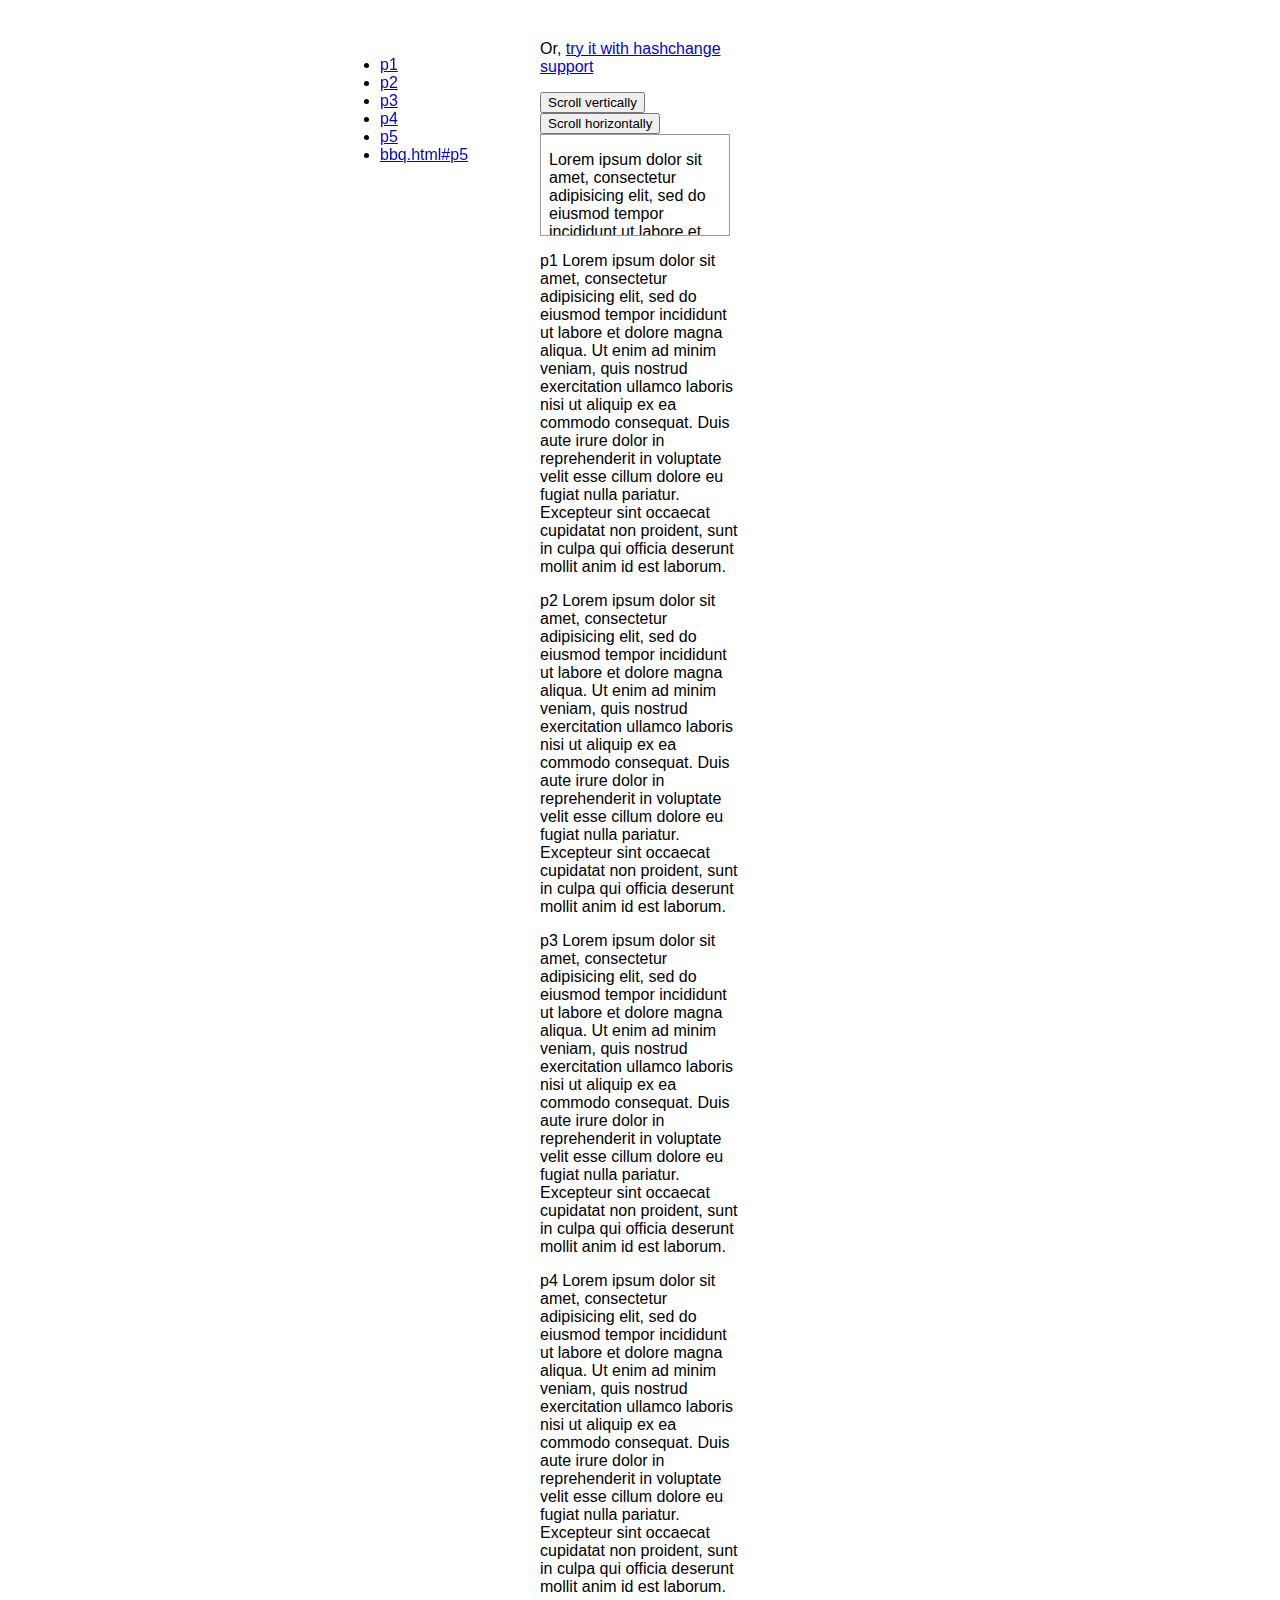
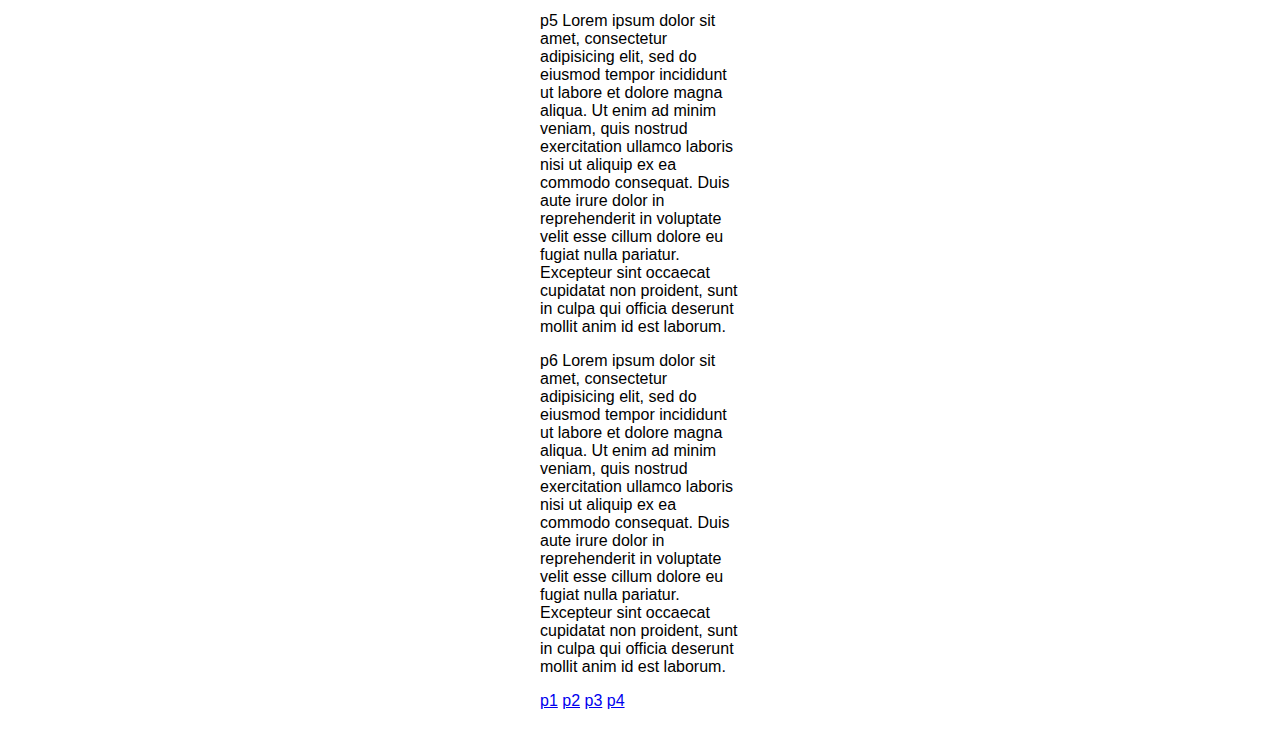
<file: js/jquery-smooth-scroll-master/demo/fixed.html>
<!DOCTYPE html>
<html lang="en">
<head>
  <meta charset="utf-8">
  <title>Smooth Scroll jQuery Plugin Demo</title>
  <style type="text/css">
 body {
   font-family: "Helvetica Neue", Helvetica, sans-serif;
 }
 .container {
   margin: 40px auto;
   width: 200px;
 }
 h2 {
   text-align: center;
 }
 .mainnav {
   position: fixed;
   margin-left: -200px;
   width: 140px;
 }
 .scrollme {
   height: 100px;
   width: 180px;
   overflow: auto;
   padding-left: 8px;
   border: 1px solid #999;
 }
 .scrollme-x {
   width: 400px;
 }
 .scrollme-x div,
 .scrollme-x p {
   float: left;
   width: 180px;
 }
  </style>

</head>
<body>
  <div class="container">

    <ul class="mainnav">
      <li><a href="#p1">p1</a></li>
      <li><a href="#p2">p2</a></li>
      <li><a href="#p3">p3</a></li>
      <li><a href="#p4">p4</a></li>
      <li><a href="#p5">p5</a></li>
      <li><a href="bbq.html#p5">bbq.html#p5</a></li>
    </ul>
    <p>Or, <a href="bbq.html">try it with hashchange support</a></p>
    <button class="scrollsomething">Scroll vertically</button>
    <button class="scrollhorz">Scroll horizontally</button>

    <div class="scrollme">
      <div class="scrollme-x">
        <p>Lorem ipsum dolor sit amet, consectetur adipisicing elit, sed do eiusmod tempor incididunt ut labore et dolore magna aliqua. Ut enim ad minim veniam, quis nostrud exercitation ullamco laboris nisi ut aliquip ex ea commodo consequat.
        </p>
        <div class="horiz">
          You found me by scrolling horizontally. nice job!
        </div>
      </div>
      <p>Duis aute irure dolor in reprehenderit in voluptate velit esse cillum dolore eu fugiat nulla pariatur. Excepteur sint occaecat cupidatat non proident, sunt in culpa qui officia deserunt mollit anim id est laborum.
      </p>
      <p>Lorem ipsum dolor sit amet, consectetur adipisicing elit, sed do eiusmod tempor incididunt ut labore et dolore magna aliqua. Ut enim ad minim veniam, quis nostrud exercitation ullamco laboris nisi ut aliquip ex ea commodo consequat.
      </p>
      <p>Duis aute irure dolor in reprehenderit in voluptate velit esse cillum dolore eu fugiat nulla pariatur. Excepteur sint occaecat cupidatat non proident, sunt in culpa qui officia deserunt mollit anim id est laborum.
      </p>
      <div class="scrollme-x">
        <p id="findme">YOU FOUND ME!  Lorem ipsum dolor sit amet, consectetur adipisicing elit, sed do eiusmod tempor incididunt ut labore et dolore magna aliqua. Ut enim ad minim veniam, quis nostrud exercitation ullamco laboris nisi ut aliquip ex ea commodo consequat.
        </p>
        <div class="horiz">
          You scrolled horizontally <em>and</em> vertically. Awesome!
        </div>
      </div>
      <p>Duis aute irure dolor in reprehenderit in voluptate velit esse cillum dolore eu fugiat nulla pariatur. Excepteur sint occaecat cupidatat non proident, sunt in culpa qui officia deserunt mollit anim id est laborum.
      </p>
      <p>Lorem ipsum dolor sit amet, consectetur adipisicing elit, sed do eiusmod tempor incididunt ut labore et dolore magna aliqua. Ut enim ad minim veniam, quis nostrud exercitation ullamco laboris nisi ut aliquip ex ea commodo consequat.
      </p>
      <p>Duis aute irure dolor in reprehenderit in voluptate velit esse cillum dolore eu fugiat nulla pariatur. Excepteur sint occaecat cupidatat non proident, sunt in culpa qui officia deserunt mollit anim id est laborum.
      </p>
    </div>

    <p id="p1">p1 Lorem ipsum dolor sit amet, consectetur adipisicing elit, sed do eiusmod tempor incididunt ut labore et dolore magna aliqua. Ut enim ad minim veniam, quis nostrud exercitation ullamco laboris nisi ut aliquip ex ea commodo consequat. Duis aute irure dolor in reprehenderit in voluptate velit esse cillum dolore eu fugiat nulla pariatur. Excepteur sint occaecat cupidatat non proident, sunt in culpa qui officia deserunt mollit anim id est laborum.</p>
    <p id="p2">p2 Lorem ipsum dolor sit amet, consectetur adipisicing elit, sed do eiusmod tempor incididunt ut labore et dolore magna aliqua. Ut enim ad minim veniam, quis nostrud exercitation ullamco laboris nisi ut aliquip ex ea commodo consequat. Duis aute irure dolor in reprehenderit in voluptate velit esse cillum dolore eu fugiat nulla pariatur. Excepteur sint occaecat cupidatat non proident, sunt in culpa qui officia deserunt mollit anim id est laborum.</p>
    <p id="p3">p3 Lorem ipsum dolor sit amet, consectetur adipisicing elit, sed do eiusmod tempor incididunt ut labore et dolore magna aliqua. Ut enim ad minim veniam, quis nostrud exercitation ullamco laboris nisi ut aliquip ex ea commodo consequat. Duis aute irure dolor in reprehenderit in voluptate velit esse cillum dolore eu fugiat nulla pariatur. Excepteur sint occaecat cupidatat non proident, sunt in culpa qui officia deserunt mollit anim id est laborum.</p>
    <p id="p4">p4 Lorem ipsum dolor sit amet, consectetur adipisicing elit, sed do eiusmod tempor incididunt ut labore et dolore magna aliqua. Ut enim ad minim veniam, quis nostrud exercitation ullamco laboris nisi ut aliquip ex ea commodo consequat. Duis aute irure dolor in reprehenderit in voluptate velit esse cillum dolore eu fugiat nulla pariatur. Excepteur sint occaecat cupidatat non proident, sunt in culpa qui officia deserunt mollit anim id est laborum.</p>
    <p id="p5">p5 Lorem ipsum dolor sit amet, consectetur adipisicing elit, sed do eiusmod tempor incididunt ut labore et dolore magna aliqua. Ut enim ad minim veniam, quis nostrud exercitation ullamco laboris nisi ut aliquip ex ea commodo consequat. Duis aute irure dolor in reprehenderit in voluptate velit esse cillum dolore eu fugiat nulla pariatur. Excepteur sint occaecat cupidatat non proident, sunt in culpa qui officia deserunt mollit anim id est laborum.</p>
    <p id="p6">p6 Lorem ipsum dolor sit amet, consectetur adipisicing elit, sed do eiusmod tempor incididunt ut labore et dolore magna aliqua. Ut enim ad minim veniam, quis nostrud exercitation ullamco laboris nisi ut aliquip ex ea commodo consequat. Duis aute irure dolor in reprehenderit in voluptate velit esse cillum dolore eu fugiat nulla pariatur. Excepteur sint occaecat cupidatat non proident, sunt in culpa qui officia deserunt mollit anim id est laborum.</p>
    <p class="subnav"><a href="#p1">p1</a> <a href="#p2">p2</a> <a href="#p3">p3</a> <a href="#p4">p4</a></p>

  </div>
  <script src="../lib/jquery/jquery.js"></script>
  <script src="../src/jquery.smooth-scroll.js"></script>
  <script>
    $(document).ready(function() {

      $('ul.mainnav a').smoothScroll();

      $('p.subnav a').click(function(event) {
        event.preventDefault();
        var link = this;
        $.smoothScroll({
          scrollTarget: link.hash
        });
      });

      $('button.scrollsomething').click(function() {
        $.smoothScroll({
          scrollElement: $('div.scrollme'),
          scrollTarget: '#findme'
        });
        return false;
      });
      $('button.scrollhorz').click(function() {
        $.smoothScroll({
          direction: 'left',
          scrollElement: $('div.scrollme'),
          scrollTarget: '.horiz'
        });
        return false;
      });

    });

  </script>
</body>
</html>
</file>
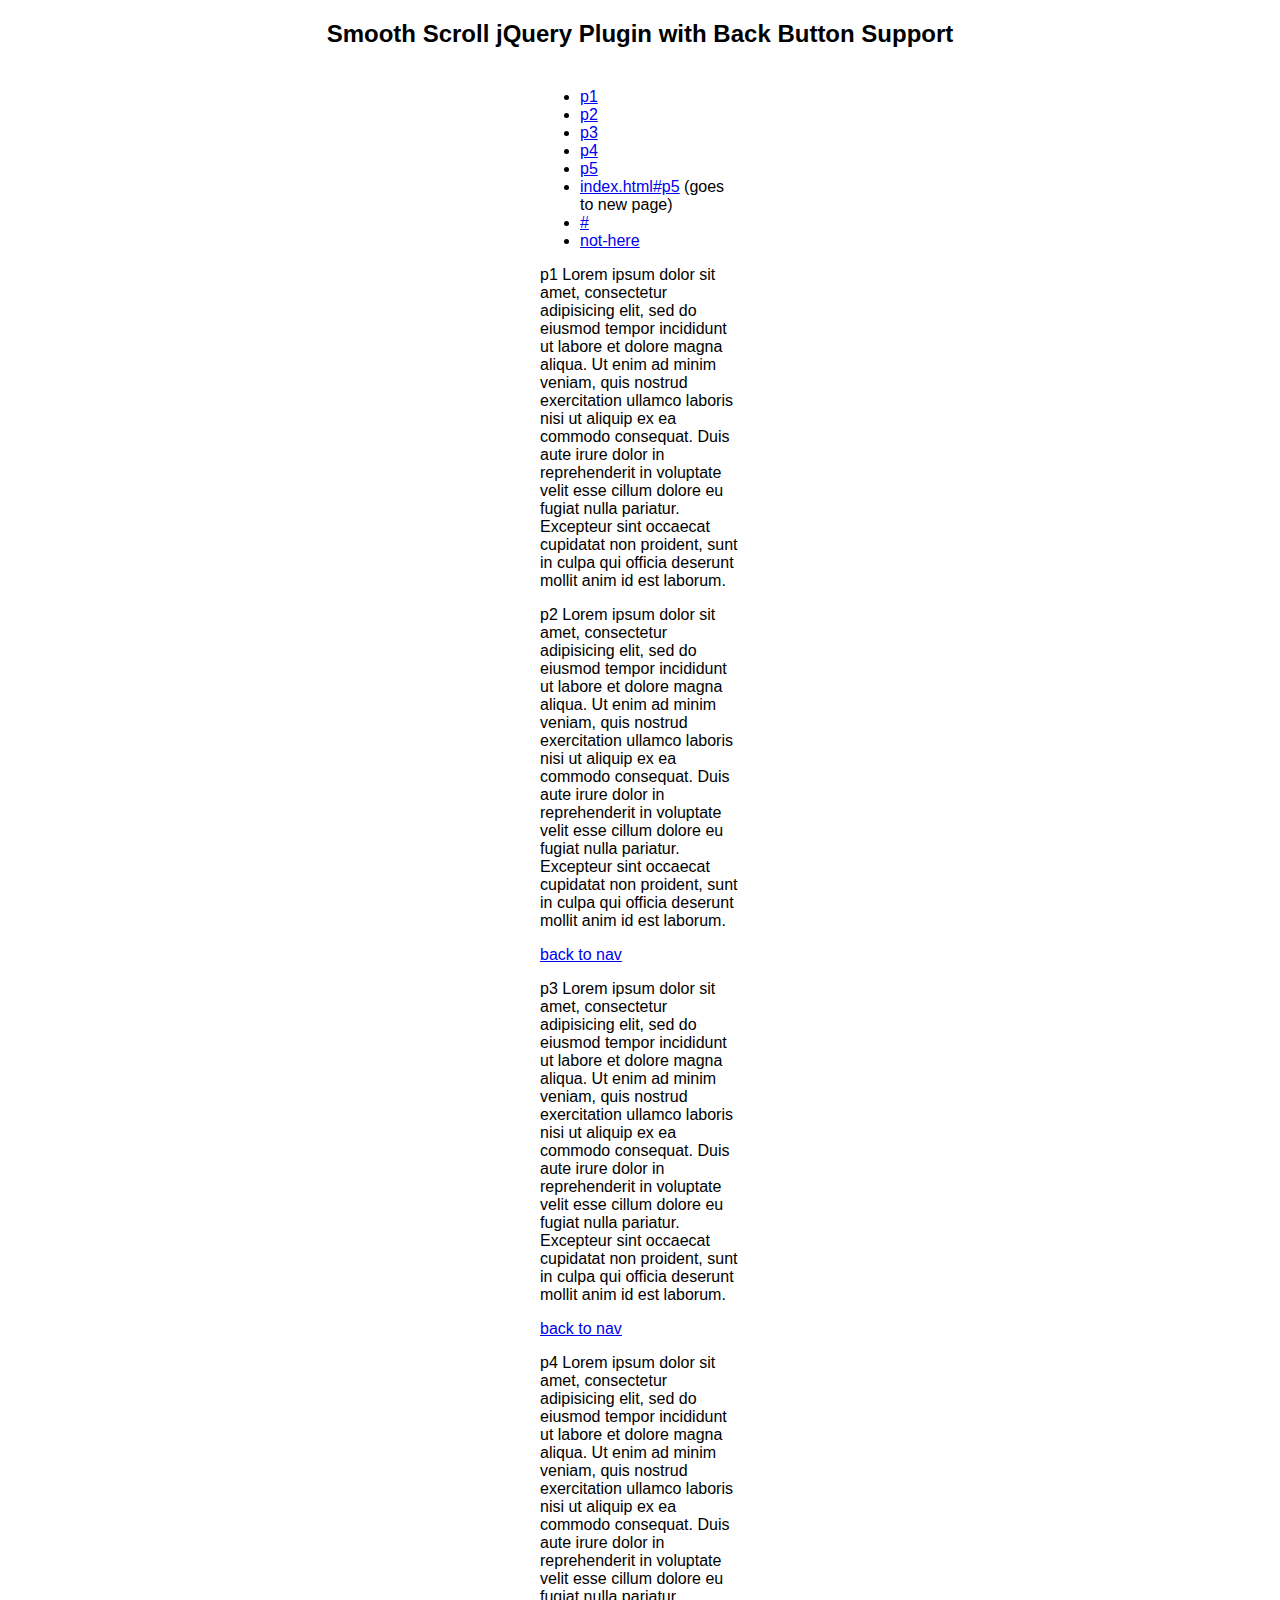
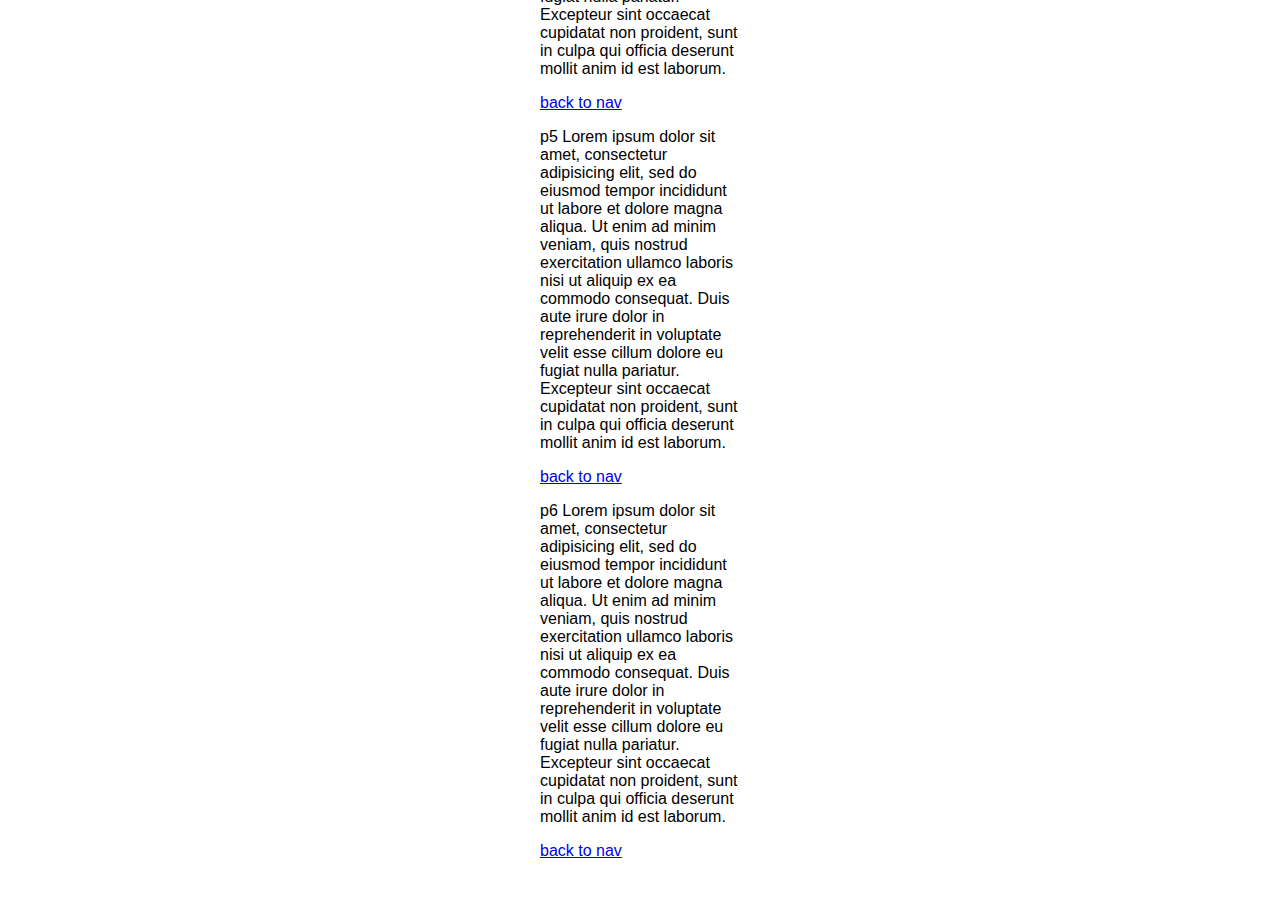
<file: js/jquery-smooth-scroll-master/demo/hashchange.html>
<!DOCTYPE html>
<html lang="en">
<head>
  <meta charset="utf-8">
  <title>Smooth Scroll jQuery Plugin Demo</title>
  <style type="text/css">
    body {
      font-family: "Helvetica Neue", Helvetica, sans-serif;
    }
    .container {
      margin: 40px auto;
      width: 200px;
    }
    h2 {
      text-align: center;
    }
  </style>
</head>
<body>
  <h2>Smooth Scroll jQuery Plugin with Back Button Support</h2>
  <div class="container">
    <ul id="nav">
      <li><a href="#p1">p1</a></li>
      <li><a href="#p2">p2</a></li>
      <li><a href="#p3">p3</a></li>
      <li><a href="#p4">p4</a></li>
      <li><a href="#p5">p5</a></li>
      <li><a href="index.html#p5">index.html#p5</a> (goes to new page)</li>
      <li><a href="#">#</a></li>

      <li><a href="#not-here">not-here</a></li>
    </ul>
    <p id="p1">p1 Lorem ipsum dolor sit amet, consectetur adipisicing elit, sed do eiusmod tempor incididunt ut labore et dolore magna aliqua. Ut enim ad minim veniam, quis nostrud exercitation ullamco laboris nisi ut aliquip ex ea commodo consequat. Duis aute irure dolor in reprehenderit in voluptate velit esse cillum dolore eu fugiat nulla pariatur. Excepteur sint occaecat cupidatat non proident, sunt in culpa qui officia deserunt mollit anim id est laborum.</p>
    <p id="p2">p2 Lorem ipsum dolor sit amet, consectetur adipisicing elit, sed do eiusmod tempor incididunt ut labore et dolore magna aliqua. Ut enim ad minim veniam, quis nostrud exercitation ullamco laboris nisi ut aliquip ex ea commodo consequat. Duis aute irure dolor in reprehenderit in voluptate velit esse cillum dolore eu fugiat nulla pariatur. Excepteur sint occaecat cupidatat non proident, sunt in culpa qui officia deserunt mollit anim id est laborum.</p>
    <a href="#nav">back to nav</a>
    <p id="p3">p3 Lorem ipsum dolor sit amet, consectetur adipisicing elit, sed do eiusmod tempor incididunt ut labore et dolore magna aliqua. Ut enim ad minim veniam, quis nostrud exercitation ullamco laboris nisi ut aliquip ex ea commodo consequat. Duis aute irure dolor in reprehenderit in voluptate velit esse cillum dolore eu fugiat nulla pariatur. Excepteur sint occaecat cupidatat non proident, sunt in culpa qui officia deserunt mollit anim id est laborum.</p>
    <a href="#nav">back to nav</a>
    <p id="p4">p4 Lorem ipsum dolor sit amet, consectetur adipisicing elit, sed do eiusmod tempor incididunt ut labore et dolore magna aliqua. Ut enim ad minim veniam, quis nostrud exercitation ullamco laboris nisi ut aliquip ex ea commodo consequat. Duis aute irure dolor in reprehenderit in voluptate velit esse cillum dolore eu fugiat nulla pariatur. Excepteur sint occaecat cupidatat non proident, sunt in culpa qui officia deserunt mollit anim id est laborum.</p>
    <a href="#nav">back to nav</a>
    <p id="p5">p5 Lorem ipsum dolor sit amet, consectetur adipisicing elit, sed do eiusmod tempor incididunt ut labore et dolore magna aliqua. Ut enim ad minim veniam, quis nostrud exercitation ullamco laboris nisi ut aliquip ex ea commodo consequat. Duis aute irure dolor in reprehenderit in voluptate velit esse cillum dolore eu fugiat nulla pariatur. Excepteur sint occaecat cupidatat non proident, sunt in culpa qui officia deserunt mollit anim id est laborum.</p>
    <a href="#nav">back to nav</a>
    <p id="p6">p6 Lorem ipsum dolor sit amet, consectetur adipisicing elit, sed do eiusmod tempor incididunt ut labore et dolore magna aliqua. Ut enim ad minim veniam, quis nostrud exercitation ullamco laboris nisi ut aliquip ex ea commodo consequat. Duis aute irure dolor in reprehenderit in voluptate velit esse cillum dolore eu fugiat nulla pariatur. Excepteur sint occaecat cupidatat non proident, sunt in culpa qui officia deserunt mollit anim id est laborum.</p>
    <a href="#nav">back to nav</a>

  </div>
  <script src="../lib/jquery/jquery.js"></script>
  <script src="../src/jquery.smooth-scroll.js"></script>
  <script>
    $('a[href*="#"]')
    .bind('click', function(event) {
      var hash = this.hash.replace(/[#<>]/g, '')

      if (this.pathname === location.pathname) {
        event.preventDefault();
      }

      if (hash) {
        location.hash = '#/' + hash;
      }
    })

    $(window).bind('hashchange', function(event) {
      $.smoothScroll({
        scrollTarget: '#' + location.hash.replace(/^\#\/?/, '')
      });
    });
  </script>

</body>
</html>
</file>
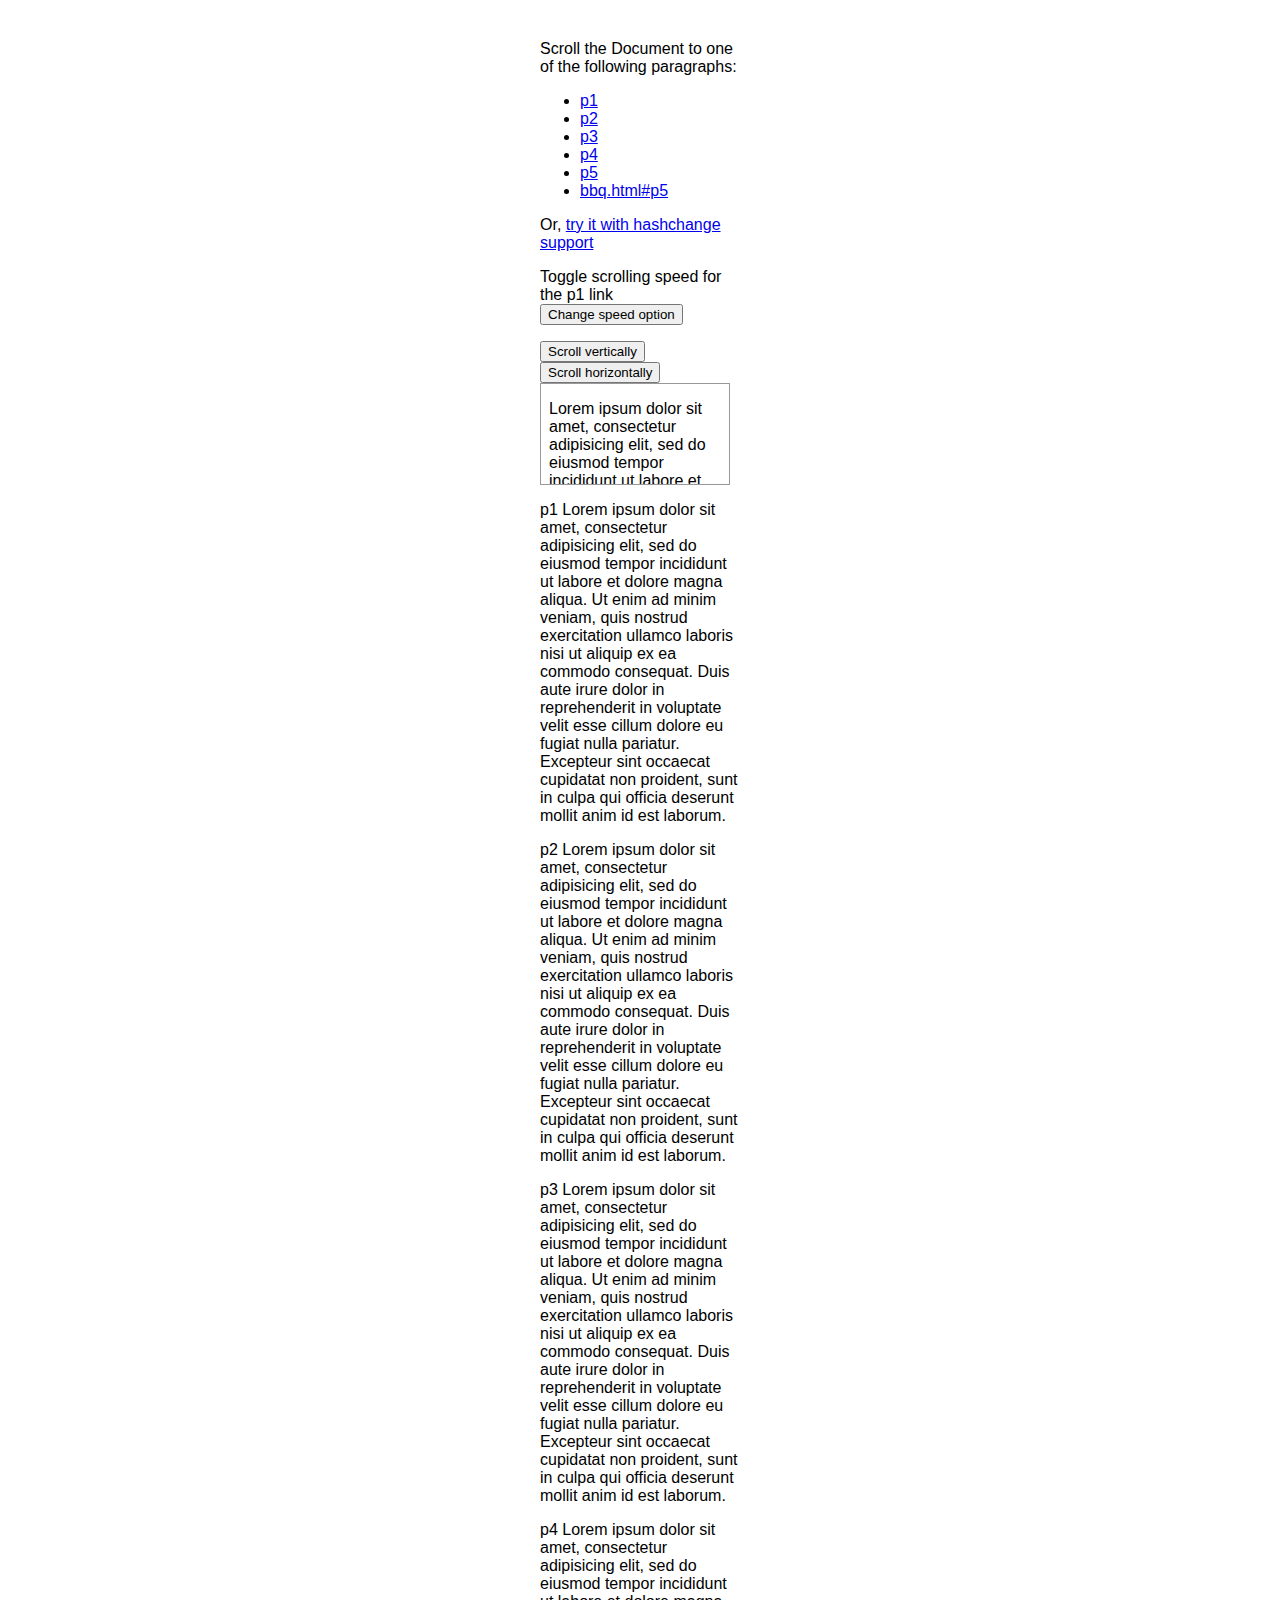
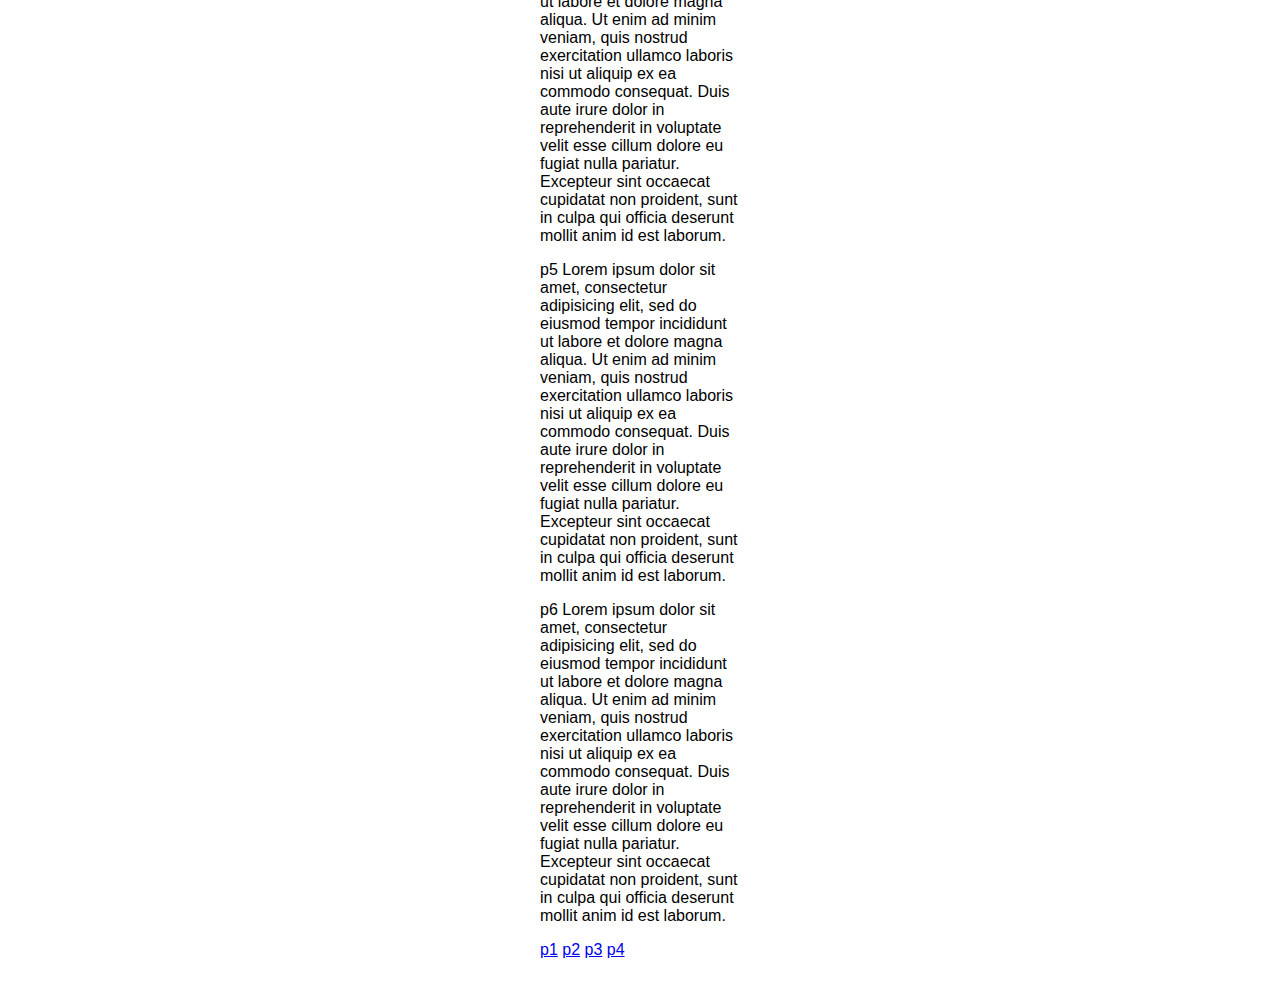
<file: js/jquery-smooth-scroll-master/demo/scroll-behavior-smooth.html>
<!DOCTYPE html>
<html lang="en">
<head>
  <meta charset="utf-8">
  <title>Smooth Scroll jQuery Plugin Demo</title>
  <style type="text/css">
    html {
      scroll-behavior: smooth;
    }
    body {
      font-family: Helvetica, Arial, sans-serif;
    }
    .container {
      margin: 40px auto;
      width: 200px;
    }
    .scrollme {
      height: 100px;
      width: 180px;
      overflow: auto;
      padding-left: 8px;
      border: 1px solid #999;
    }
    .scrollme-x {
      width: 400px;
    }
    .scrollme-x div,
    .scrollme-x p {
      float: left;
      width: 180px;
    }
  </style>

  <script src="../lib/jquery/jquery.js"></script>
  <script src="../src/jquery.smooth-scroll.js"></script>
  <script>
    $(document).ready(function() {

      $('body').smoothScroll({
        delegateSelector: 'ul.mainnav a'
      });

      $('p.subnav a').click(function(event) {
        event.preventDefault();
        var link = this;
        $.smoothScroll({
          scrollTarget: link.hash
        });
      });

      $('#change-speed').on('click', function() {
        var $p1 = $('ul.mainnav a').first(),
            p1Opts = $p1.smoothScroll('options') || {};

        p1Opts.speed = p1Opts.speed === 1400 ? 400 : 1400;
        $p1.smoothScroll('options', p1Opts);
      });

      $('button.scrollsomething').click(function() {
        $.smoothScroll({
          scrollElement: $('div.scrollme'),
          scrollTarget: '#findme'
        });
        return false;
      });
      $('button.scrollhorz').click(function() {
        $.smoothScroll({
          direction: 'left',
          scrollElement: $('div.scrollme'),
          scrollTarget: '.horiz'
        });
        return false;
      });

    });

  </script>
</head>
<body>
  <div class="container">
    <p>Scroll the Document to one of the following paragraphs:</p>
    <ul class="mainnav">
      <li><a href="#p1">p1</a></li>
      <li><a href="#p2">p2</a></li>
      <li><a href="#p3">p3</a></li>
      <li><a href="#p4">p4</a></li>
      <li><a href="#p5">p5</a></li>
      <li><a href="bbq.html#p5">bbq.html#p5</a></li>
    </ul>
    <p>Or, <a href="bbq.html">try it with hashchange support</a></p>
    <p>Toggle scrolling speed for the p1 link <button id="change-speed">Change speed option</button></p>
    <button class="scrollsomething">Scroll vertically</button>
    <button class="scrollhorz">Scroll horizontally</button>

    <div class="scrollme">
      <div class="scrollme-x">
        <p>Lorem ipsum dolor sit amet, consectetur adipisicing elit, sed do eiusmod tempor incididunt ut labore et dolore magna aliqua. Ut enim ad minim veniam, quis nostrud exercitation ullamco laboris nisi ut aliquip ex ea commodo consequat.
        </p>
        <div class="horiz">
          You found me by scrolling horizontally. nice job!
        </div>
      </div>
      <p>Duis aute irure dolor in reprehenderit in voluptate velit esse cillum dolore eu fugiat nulla pariatur. Excepteur sint occaecat cupidatat non proident, sunt in culpa qui officia deserunt mollit anim id est laborum.
      </p>
      <p>Lorem ipsum dolor sit amet, consectetur adipisicing elit, sed do eiusmod tempor incididunt ut labore et dolore magna aliqua. Ut enim ad minim veniam, quis nostrud exercitation ullamco laboris nisi ut aliquip ex ea commodo consequat.
      </p>
      <p>Duis aute irure dolor in reprehenderit in voluptate velit esse cillum dolore eu fugiat nulla pariatur. Excepteur sint occaecat cupidatat non proident, sunt in culpa qui officia deserunt mollit anim id est laborum.
      </p>
      <div class="scrollme-x">
        <p id="findme">YOU FOUND ME!  Lorem ipsum dolor sit amet, consectetur adipisicing elit, sed do eiusmod tempor incididunt ut labore et dolore magna aliqua. Ut enim ad minim veniam, quis nostrud exercitation ullamco laboris nisi ut aliquip ex ea commodo consequat.
        </p>
        <div class="horiz">
          You scrolled horizontally <em>and</em> vertically. Awesome!
        </div>
      </div>
      <p>Duis aute irure dolor in reprehenderit in voluptate velit esse cillum dolore eu fugiat nulla pariatur. Excepteur sint occaecat cupidatat non proident, sunt in culpa qui officia deserunt mollit anim id est laborum.
      </p>
      <p>Lorem ipsum dolor sit amet, consectetur adipisicing elit, sed do eiusmod tempor incididunt ut labore et dolore magna aliqua. Ut enim ad minim veniam, quis nostrud exercitation ullamco laboris nisi ut aliquip ex ea commodo consequat.
      </p>
      <p>Duis aute irure dolor in reprehenderit in voluptate velit esse cillum dolore eu fugiat nulla pariatur. Excepteur sint occaecat cupidatat non proident, sunt in culpa qui officia deserunt mollit anim id est laborum.
      </p>
    </div>

    <p id="p1">p1 Lorem ipsum dolor sit amet, consectetur adipisicing elit, sed do eiusmod tempor incididunt ut labore et dolore magna aliqua. Ut enim ad minim veniam, quis nostrud exercitation ullamco laboris nisi ut aliquip ex ea commodo consequat. Duis aute irure dolor in reprehenderit in voluptate velit esse cillum dolore eu fugiat nulla pariatur. Excepteur sint occaecat cupidatat non proident, sunt in culpa qui officia deserunt mollit anim id est laborum.</p>
    <p id="p2">p2 Lorem ipsum dolor sit amet, consectetur adipisicing elit, sed do eiusmod tempor incididunt ut labore et dolore magna aliqua. Ut enim ad minim veniam, quis nostrud exercitation ullamco laboris nisi ut aliquip ex ea commodo consequat. Duis aute irure dolor in reprehenderit in voluptate velit esse cillum dolore eu fugiat nulla pariatur. Excepteur sint occaecat cupidatat non proident, sunt in culpa qui officia deserunt mollit anim id est laborum.</p>
    <p id="p3">p3 Lorem ipsum dolor sit amet, consectetur adipisicing elit, sed do eiusmod tempor incididunt ut labore et dolore magna aliqua. Ut enim ad minim veniam, quis nostrud exercitation ullamco laboris nisi ut aliquip ex ea commodo consequat. Duis aute irure dolor in reprehenderit in voluptate velit esse cillum dolore eu fugiat nulla pariatur. Excepteur sint occaecat cupidatat non proident, sunt in culpa qui officia deserunt mollit anim id est laborum.</p>
    <p id="p4">p4 Lorem ipsum dolor sit amet, consectetur adipisicing elit, sed do eiusmod tempor incididunt ut labore et dolore magna aliqua. Ut enim ad minim veniam, quis nostrud exercitation ullamco laboris nisi ut aliquip ex ea commodo consequat. Duis aute irure dolor in reprehenderit in voluptate velit esse cillum dolore eu fugiat nulla pariatur. Excepteur sint occaecat cupidatat non proident, sunt in culpa qui officia deserunt mollit anim id est laborum.</p>
    <p id="p5">p5 Lorem ipsum dolor sit amet, consectetur adipisicing elit, sed do eiusmod tempor incididunt ut labore et dolore magna aliqua. Ut enim ad minim veniam, quis nostrud exercitation ullamco laboris nisi ut aliquip ex ea commodo consequat. Duis aute irure dolor in reprehenderit in voluptate velit esse cillum dolore eu fugiat nulla pariatur. Excepteur sint occaecat cupidatat non proident, sunt in culpa qui officia deserunt mollit anim id est laborum.</p>
    <p id="p6">p6 Lorem ipsum dolor sit amet, consectetur adipisicing elit, sed do eiusmod tempor incididunt ut labore et dolore magna aliqua. Ut enim ad minim veniam, quis nostrud exercitation ullamco laboris nisi ut aliquip ex ea commodo consequat. Duis aute irure dolor in reprehenderit in voluptate velit esse cillum dolore eu fugiat nulla pariatur. Excepteur sint occaecat cupidatat non proident, sunt in culpa qui officia deserunt mollit anim id est laborum.</p>
    <p class="subnav"><a href="#p1">p1</a> <a href="#p2">p2</a> <a href="#p3">p3</a> <a href="#p4">p4</a></p>

  </div>
</body>
</html>
</file>
